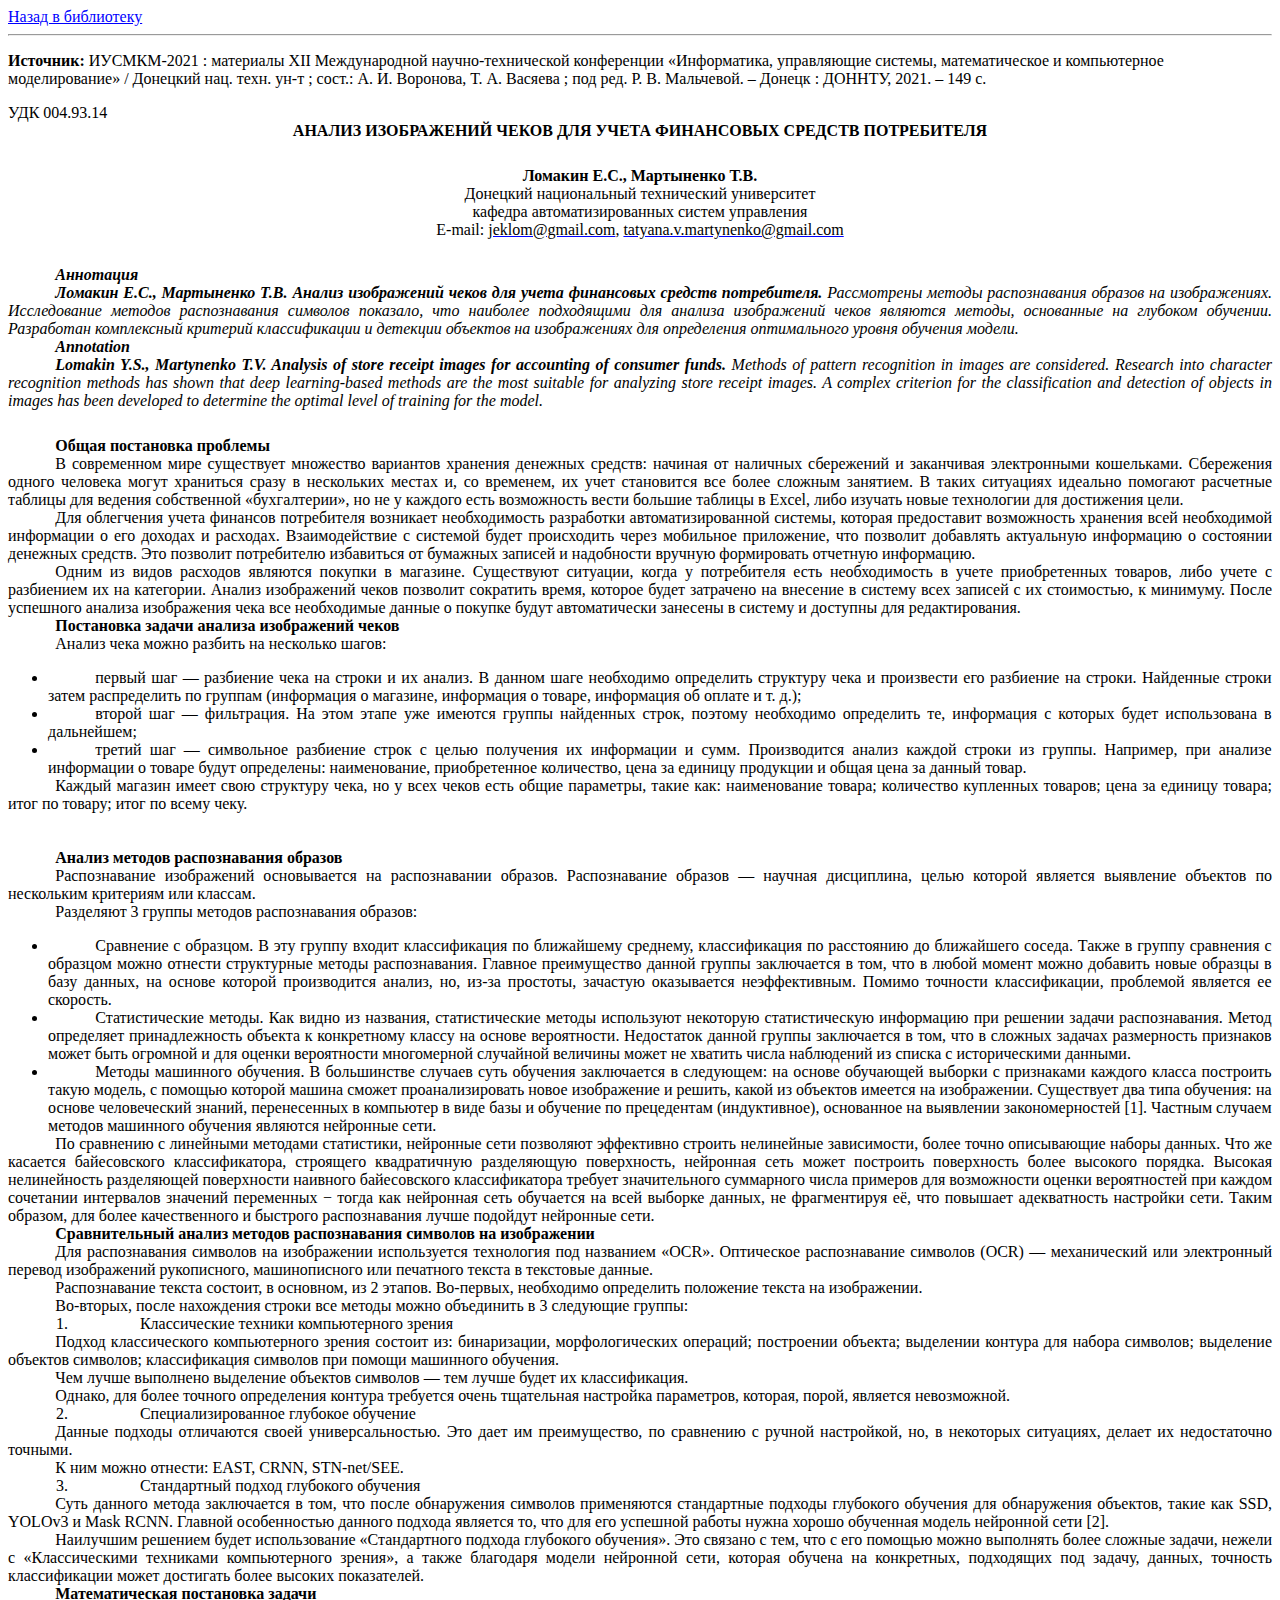
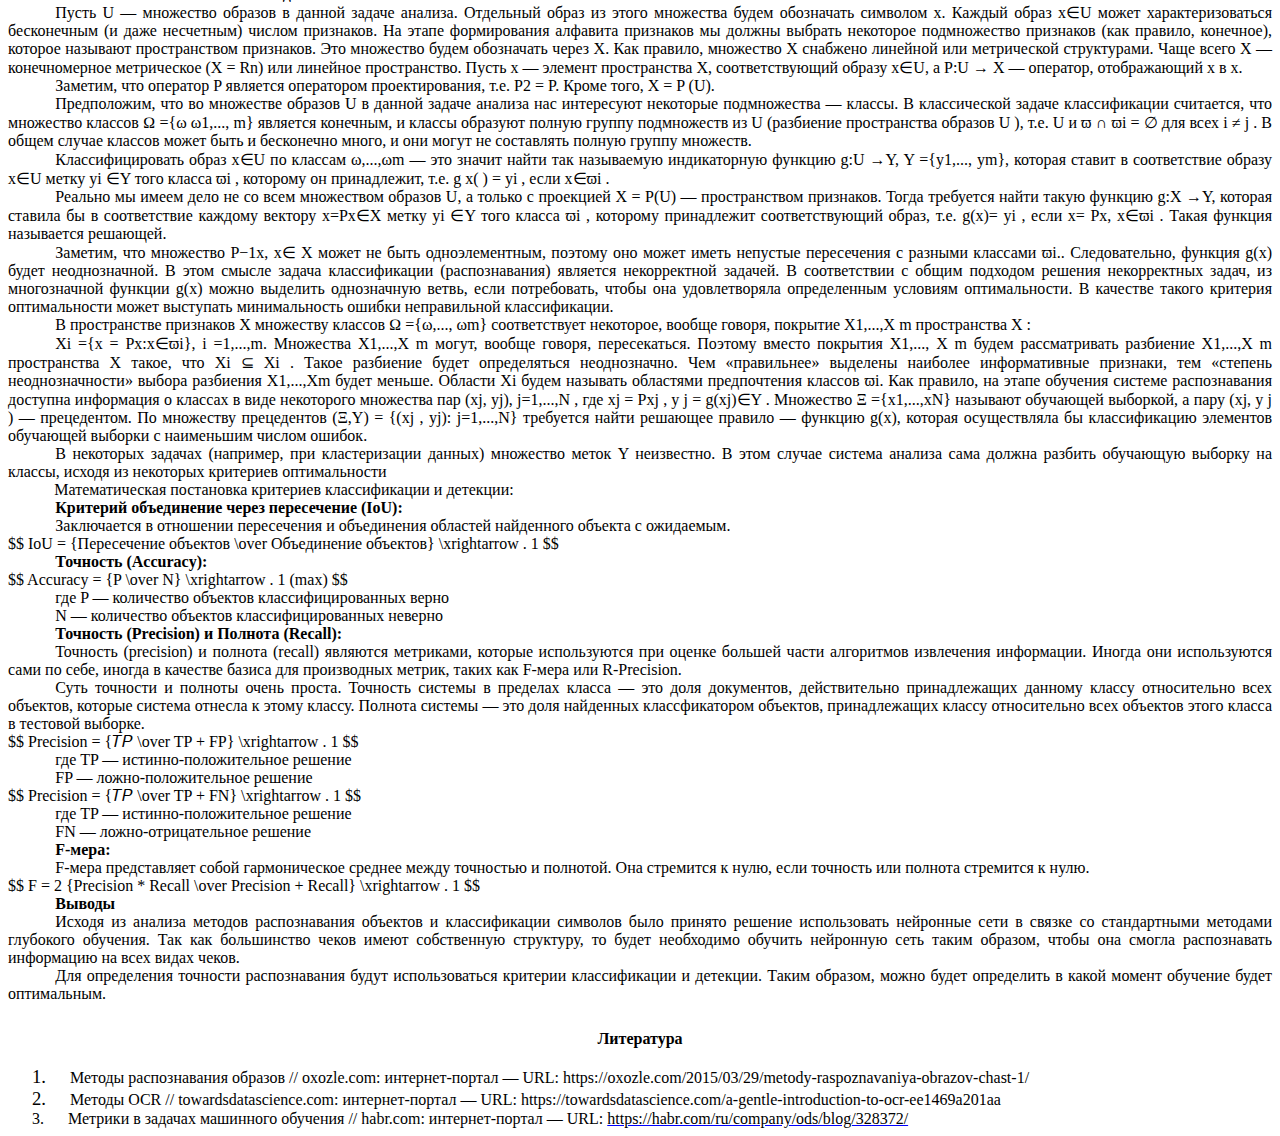
<file: library/article1.htm>
<html>

<head>
    <meta http-equiv=Content-Type content="text/html; charset=utf-8">
    <script src='https://cdn.mathjax.org/mathjax/latest/MathJax.js?config=TeX-AMS-MML_HTMLorMML'
            type="application/javascript"></script>
    <script type="application/javascript">MathJax.Hub.Config(
        {TeX: {extensions: ["AMSmath.js", "AMSsymbols.js"]}},
        {tex2jax: {inlineMath: [['$', '$'], ['\\(', '\\)']]}})</script>
    <style>
        <!--
        /* Font Definitions */
        @font-face {
            font-family: Wingdings;
            panose-1: 5 0 0 0 0 0 0 0 0 0;
        }

        @font-face {
            font-family: "Cambria Math";
            panose-1: 2 4 5 3 5 4 6 3 2 4;
        }

        @font-face {
            font-family: Calibri;
            panose-1: 2 15 5 2 2 2 4 3 2 4;
        }

        @font-face {
            font-family: "Segoe UI Symbol";
            panose-1: 2 11 5 2 4 2 4 2 2 3;
        }

        /* Style Definitions */
        p.MsoNormal, li.MsoNormal, div.MsoNormal {
            margin: 0in;
            font-size: 12.0pt;
            font-family: "Times New Roman", serif;
        }

        h1 {
            mso-style-link: "Heading 1 Char";
            margin-top: 12.0pt;
            margin-right: .35pt;
            margin-bottom: 0in;
            margin-left: .5in;
            text-align: center;
            text-indent: -.25in;
            line-height: 102%;
            page-break-after: avoid;
            font-size: 14.0pt;
            font-family: "Times New Roman", serif;
            text-transform: uppercase;
            font-weight: normal;
        }

        h2 {
            mso-style-link: "Heading 2 Char";
            margin: 0in;
            text-align: justify;
            text-indent: 35.45pt;
            line-height: 150%;
            page-break-after: avoid;
            font-size: 14.0pt;
            font-family: "Times New Roman", serif;
            font-weight: normal;
        }

        p.MsoCaption, li.MsoCaption, div.MsoCaption {
            margin-top: 0in;
            margin-right: 0in;
            margin-bottom: 10.0pt;
            margin-left: 0in;
            font-size: 9.0pt;
            font-family: "Times New Roman", serif;
            color: #44546A;
            font-style: italic;
        }

        a:link, span.MsoHyperlink {
            color: blue;
            text-decoration: underline;
        }

        a:visited, span.MsoHyperlinkFollowed {
            color: #954F72;
            text-decoration: underline;
        }

        p.MsoListParagraph, li.MsoListParagraph, div.MsoListParagraph {
            margin-top: 0in;
            margin-right: .35pt;
            margin-bottom: .15pt;
            margin-left: .5in;
            text-align: justify;
            text-indent: -.5pt;
            line-height: 102%;
            font-size: 14.0pt;
            font-family: "Times New Roman", serif;
            color: black;
        }

        p.MsoListParagraphCxSpFirst, li.MsoListParagraphCxSpFirst, div.MsoListParagraphCxSpFirst {
            margin-top: 0in;
            margin-right: .35pt;
            margin-bottom: 0in;
            margin-left: .5in;
            text-align: justify;
            text-indent: -.5pt;
            line-height: 102%;
            font-size: 14.0pt;
            font-family: "Times New Roman", serif;
            color: black;
        }

        p.MsoListParagraphCxSpMiddle, li.MsoListParagraphCxSpMiddle, div.MsoListParagraphCxSpMiddle {
            margin-top: 0in;
            margin-right: .35pt;
            margin-bottom: 0in;
            margin-left: .5in;
            text-align: justify;
            text-indent: -.5pt;
            line-height: 102%;
            font-size: 14.0pt;
            font-family: "Times New Roman", serif;
            color: black;
        }

        p.MsoListParagraphCxSpLast, li.MsoListParagraphCxSpLast, div.MsoListParagraphCxSpLast {
            margin-top: 0in;
            margin-right: .35pt;
            margin-bottom: .15pt;
            margin-left: .5in;
            text-align: justify;
            text-indent: -.5pt;
            line-height: 102%;
            font-size: 14.0pt;
            font-family: "Times New Roman", serif;
            color: black;
        }

        span.Heading1Char {
            mso-style-name: "Heading 1 Char";
            mso-style-link: "Heading 1";
            font-family: "Times New Roman", serif;
            text-transform: uppercase;
        }

        span.Heading2Char {
            mso-style-name: "Heading 2 Char";
            mso-style-link: "Heading 2";
            font-family: "Times New Roman", serif;
        }

        .MsoChpDefault {
            font-family: "Calibri", sans-serif;
        }

        @page mainArea {
            size: 595.3pt 841.9pt;
            margin: 70.9pt 56.7pt 70.9pt 56.7pt;
        }

        div.mainArea {
            page: mainArea;
        }

        /* List Definitions */
        ol {
            margin-bottom: 0in;
        }

        ul {
            margin-bottom: 0in;
        }

        -->
    </style>

</head>

<body style='word-wrap:break-word'>
<div id="topblock">
    <a href="index.htm">Назад в библиотеку</a>
    <br>
    <hr>
    <p><b>Источник:</b>
        ИУСМКМ-2021 : материалы XII Международной научно-технической конференции «Информатика, управляющие системы, математическое и компьютерное моделирование» / Донецкий нац. техн. ун-т ; сост.: А. И. Воронова, Т. А. Васяева ; под ред. Р. В. Мальчевой. – Донецк : ДОННТУ, 2021. – 149 с.</p>
</div>
<div class=mainArea>

    <p class=MsoNormal><span lang=en-US style='color:black;background:white'>УДК
004.93.14</p>

    <p class=MsoNormal align=center style='text-align:center'><b>АНАЛИЗ
        ИЗОБРАЖЕНИЙ ЧЕКОВ ДЛЯ УЧЕТА ФИНАНСОВЫХ СРЕДСТВ ПОТРЕБИТЕЛЯ</b></p>

    <p class=MsoNormal align=center style='text-align:center'><span lang=en-US
                                                                    style='font-size:18.0pt'>&nbsp;</p>

    <p class=MsoNormal align=center style='text-align:center'><b>Ломакин
        Е.С., Мартыненко Т.В.</b></p>

    <p class=MsoNormal align=center style='text-align:center'><span lang=en-US>Донецкий
национальный технический университет</p>

    <p class=MsoNormal align=center style='text-align:center'><span lang=en-US>кафедра
автоматизированных систем управления</p>

    <p class=MsoNormal align=center style='text-align:center'><span lang=EN-GB
                                                                    style='color:black'>E<span
            style='color:black'>-<span lang=EN-GB
                                       style='color:black'>mail<span style='color:black'>: <span
            lang=en-US><a href="mailto:jeklom@gmail.com"><span lang=EN-US style='color:
black;text-decoration:none'>jeklom@gmail.com</a><span
            style='color:black'>, <span lang=en-US><a
            href="mailto:tatyana.v.martynenko@gmail.com"><span style='color:black;
background:white;text-decoration:none'>tatyana.v.martynenko@gmail.com</a></p>

    <p class=MsoNormal><span style='font-size:18.0pt'>&nbsp;</p>

    <p class=MsoNormal style='text-align:justify;text-indent:35.45pt'><b><i>Аннотация</i></b></p>

    <p class=MsoNormal style='text-align:justify;text-indent:35.45pt'><b><i>Ломакин Е.С., Мартыненко Т.В. </i></b><b><i>Анализ
        изображений чеков для учета финансовых средств потребителя.</i></b> <i>Рассмотрены методы распознавания образов
        на изображениях.
        Исследование методов распознавания символов показало, что наиболее подходящими
        для анализа изображений чеков являются методы, основанные на глубоком обучении.
        Разработан комплексный критерий классификации и детекции объектов на
        изображениях для определения оптимального уровня обучения модели.</i></p>

    <p class=MsoNormal style='text-align:justify;text-indent:35.45pt'><b><i>Annotation</i></b></p>

    <p class=MsoNormal style='text-align:justify;text-indent:35.45pt'><b><i>Lomakin
        Y.S., Martynenko T.V. Analysis of store receipt images for accounting of
        consumer funds.</i></b><i> Methods of pattern recognition in images are
        considered. Research into character recognition methods has shown that deep
        learning-based methods are the most suitable for analyzing store receipt
        images. A complex criterion for the classification and detection of objects in
        images has been developed to determine the optimal level of training for the
        model.</i></p>

    <p class=MsoNormal style='text-align:justify;text-indent:35.45pt'><span
            style='font-size:18.0pt'>&nbsp;</p>

    <p class=MsoNormal style='text-align:justify;text-indent:35.45pt'><b>Общая постановка проблемы</b></p>

    <p class=MsoNormal style='text-align:justify;text-indent:35.45pt'><span
            lang=en-US>В современном мире существует множество вариантов хранения денежных средств:<span lang=en-US> начиная от наличных
сбережений и заканчивая электронными кошельками. Сбережения одного человека
могут храниться сразу в нескольких местах и, со временем, их учет становится
все более сложным занятием. В таких ситуациях идеально помогают расчетные
таблицы для ведения собственной &laquo;бухгалтерии&raquo;, но не у каждого есть возможность
вести большие таблицы в Excel<span lang=en-US>, либо изучать новые
технологии для достижения цели.</p>

    <p class=MsoNormal style='text-align:justify;text-indent:35.45pt'>Для облегчения учета финансов потребителя
        возникает необходимость
        разработки автоматизированной системы, которая предоставит возможность хранения
        всей необходимой информации о его доходах и расходах. Взаимодействие
        с системой будет происходить через мобильное приложение, что позволит добавлять
        актуальную информацию о состоянии денежных средств. Это позволит потребителю
        избавиться от бумажных записей и надобности вручную формировать отчетную
        информацию.</p>

    <p class=MsoNormal style='text-align:justify;text-indent:35.45pt'>Одним из видов расходов являются покупки в
        магазине. Существуют ситуации, когда у потребителя есть необходимость в учете приобретенных
        товаров, либо учете с разбиением их на категории. Анализ изображений чеков
        позволит сократить время, которое будет затрачено на внесение в систему всех
        записей с их стоимостью, к минимуму. После успешного
        анализа изображения чека все необходимые данные о покупке будут автоматически
        занесены в систему и доступны для редактирования.</p>

    <p class=MsoNormal style='text-align:justify;text-indent:35.45pt'><b>Постановка задачи анализа изображений чеков</b>
    </p>

    <p class=MsoNormal style='text-align:justify;text-indent:35.45pt'>Анализ чека можно разбить на несколько шагов:</p>

    <ul>
        <li><p class=MsoListParagraphCxSpFirst style='margin-left:0in;text-indent:35.45pt;
line-height:normal'><span lang=RU style='font-size:12.0pt;font-family:Symbol'><span
                style='font:12.0pt "Times New Roman"'>
первый шаг &#8212; разбиение
чека на строки и их анализ. В данном шаге необходимо определить структуру чека
и произвести его разбиение на строки. Найденные строки затем распределить по
группам (информация о магазине, информация о товаре, информация об оплате и т.
д.);</p>
        </li>
        <li>
            <p class=MsoListParagraphCxSpMiddle style='margin-left:0in;text-indent:35.45pt;
line-height:normal'><span lang=RU style='font-size:12.0pt;font-family:Symbol'><span
                    style='font:12.0pt "Times New Roman"'>
второй шаг &#8212; фильтрация.
На этом этапе уже имеются группы найденных строк, поэтому необходимо определить
те, информация с которых будет использована в дальнейшем;</p>
        </li>
        <li>
            <p class=MsoListParagraphCxSpLast style='margin-left:0in;text-indent:35.45pt;
line-height:normal'><span lang=RU style='font-size:12.0pt;font-family:Symbol'><span
                    style='font:12.0pt "Times New Roman"'>
третий шаг &#8212; символьное
разбиение строк с целью получения их информации и сумм. Производится анализ
каждой строки из группы. Например, при анализе информации о товаре будут
определены: наименование, приобретенное количество, цена за единицу продукции и
общая цена за данный товар.</p>
        </li>
    </ul>
    <p class=MsoNormal style='text-align:justify;text-indent:35.45pt'>Каждый магазин имеет свою структуру чека, но у
        всех чеков есть общие параметры,
        такие как: наименование товара; количество купленных товаров; цена за единицу
        товара; итог по товару; итог по всему чеку.</p>

    <p class=MsoNormal style='text-align:justify;text-indent:35.45pt'>&nbsp;</p>

    <p class=MsoNormal>&nbsp;</p>

    <p class=MsoNormal style='text-align:justify;text-indent:35.45pt'><b>Анализ методов распознавания образов</b></p>

    <p class=MsoNormal style='text-align:justify;text-indent:35.45pt'>Распознавание изображений основывается на
        распознавании образов.
        Распознавание образов &#8212; научная дисциплина, целью которой является выявление объектов
        по нескольким критериям или классам.</p>

    <p class=MsoNormal style='text-align:justify;text-indent:35.45pt'>Разделяют 3 группы методов распознавания
        образов:</p>

    <ul>
        <li><p class=MsoListParagraphCxSpFirst style='margin-top:0in;margin-right:.35pt;
margin-bottom:0in;margin-left:0in;text-indent:35.45pt;line-height:normal'><span lang=RU style='font-size:12.0pt;font-family:Symbol'><span
                style='font:12.0pt "Times New Roman"'>
            Сравнение с образцом. В
            эту группу входит классификация по ближайшему среднему, классификация по
            расстоянию до ближайшего соседа. Также в группу сравнения с образцом можно
            отнести структурные методы распознавания. Главное преимущество данной группы
            заключается в том, что в любой момент можно добавить новые образцы в базу
            данных, на основе которой производится анализ, но, из-за простоты, зачастую
            оказывается неэффективным. Помимо точности классификации, проблемой является ее
            скорость.</p></li>

        <li><p class=MsoListParagraphCxSpMiddle style='margin-left:0in;text-indent:35.45pt;
line-height:normal'><span lang=RU style='font-size:12.0pt;font-family:Symbol'><span
                style='font:12.0pt "Times New Roman"'>
            Статистические методы. Как
            видно из названия, статистические методы используют некоторую статистическую
            информацию при решении задачи распознавания. Метод определяет принадлежность объекта
            к конкретному классу на основе вероятности. Недостаток данной группы
            заключается в том, что в сложных задачах размерность признаков может быть
            огромной и для оценки вероятности многомерной случайной величины может не
            хватить числа наблюдений из списка с историческими данными.</p></li>

        <li><p class=MsoListParagraphCxSpLast style='margin-left:0in;text-indent:35.45pt;
line-height:normal'><span lang=RU style='font-size:12.0pt;font-family:Symbol'><span
                style='font:12.0pt "Times New Roman"'>
            Методы машинного обучения.
            В большинстве случаев суть обучения заключается в следующем: на основе
            обучающей выборки с признаками каждого класса построить такую модель, с помощью
            которой машина сможет проанализировать новое изображение и решить, какой из
            объектов имеется на изображении. Существует два типа обучения: на основе
            человеческий знаний, перенесенных в компьютер в виде базы и обучение по
            прецедентам (индуктивное), основанное на выявлении закономерностей [1]. Частным
            случаем методов машинного обучения являются нейронные сети.</p>
        </li>
    </ul>
    <p class=MsoNormal style='text-align:justify;text-indent:35.45pt'>По сравнению с линейными методами статистики,
        нейронные сети позволяют
        эффективно строить нелинейные зависимости, более точно описывающие наборы
        данных. Что же касается байесовского классификатора, строящего квадратичную
        разделяющую поверхность, нейронная сеть может построить поверхность более
        высокого порядка. Высокая нелинейность разделяющей поверхности наивного
        байесовского классификатора требует значительного суммарного числа примеров для
        возможности оценки вероятностей при каждом сочетании интервалов значений
        переменных − тогда как нейронная сеть обучается на всей выборке данных, не
        фрагментируя её, что повышает адекватность настройки сети. Таким образом, для
        более качественного и быстрого распознавания лучше подойдут нейронные сети.</p>

    <p class=MsoNormal style='text-align:justify;text-indent:35.45pt'><a
            name="_Toc58964978"><b>Сравнительный анализ методов распознавания
        символов на изображении</b></a></p>

    <p class=MsoNormal style='text-align:justify;text-indent:35.45pt'>Для распознавания символов на изображении
        используется технология под
        названием &laquo;OCR&raquo;. Оптическое распознавание символов (OCR) &#8212;
        механический или электронный перевод изображений рукописного, машинописного или
        печатного текста в текстовые данные.</p>

    <p class=MsoNormal style='text-align:justify;text-indent:35.45pt'>Распознавание текста состоит, в основном, из 2
        этапов. Во-первых,
        необходимо определить положение текста на изображении.</p>

    <p class=MsoNormal style='text-align:justify;text-indent:35.45pt'>Во-вторых, после нахождения строки все методы
        можно объединить в 3
        следующие группы:</p>

    <p class=MsoListParagraph style='margin-top:0in;margin-right:.35pt;margin-bottom:
0in;margin-left:.5pt;text-indent:35.45pt;line-height:normal'><span lang=RU
                                                                   style='font-size:12.0pt'>1.<span
            style='font:12.0pt "Times New Roman"'>&nbsp;&nbsp;&nbsp;&nbsp;&nbsp;&nbsp;&nbsp;&nbsp;&nbsp;&nbsp;&nbsp;&nbsp;&nbsp;&nbsp;&nbsp;&nbsp;&nbsp;
Классические техники
компьютерного зрения</p>

    <p class=MsoNormal style='text-align:justify;text-indent:35.45pt'>Подход классического компьютерного зрения состоит
        из: бинаризации, морфологических
        операций; построении объекта; выделении контура для набора символов; выделение
        объектов символов; классификация символов при помощи машинного обучения.</p>

    <p class=MsoNormal style='text-align:justify;text-indent:35.45pt'>Чем лучше выполнено выделение объектов символов &#8212;
        тем лучше будет их
        классификация.</p>

    <p class=MsoNormal style='text-align:justify;text-indent:35.45pt'>Однако, для более точного определения контура
        требуется очень
        тщательная настройка параметров, которая, порой, является невозможной.</p>

    <p class=MsoListParagraph style='margin-top:0in;margin-right:.35pt;margin-bottom:
0in;margin-left:.5pt;text-indent:35.45pt;line-height:normal'><span lang=RU
                                                                   style='font-size:12.0pt'>2.<span
            style='font:12.0pt "Times New Roman"'>&nbsp;&nbsp;&nbsp;&nbsp;&nbsp;&nbsp;&nbsp;&nbsp;&nbsp;&nbsp;&nbsp;&nbsp;&nbsp;&nbsp;&nbsp;&nbsp;&nbsp;
Специализированное
глубокое обучение</p>

    <p class=MsoNormal style='text-align:justify;text-indent:35.45pt'>Данные подходы отличаются своей универсальностью.
        Это дает им
        преимущество, по сравнению с ручной настройкой, но, в некоторых ситуациях,
        делает их недостаточно точными.</p>

    <p class=MsoNormal style='text-align:justify;text-indent:35.45pt'>К ним можно отнести: EAST, CRNN, STN-net/SEE.</p>

    <p class=MsoListParagraph style='margin-top:0in;margin-right:.35pt;margin-bottom:
0in;margin-left:.5pt;text-indent:35.45pt;line-height:normal'><span lang=RU
                                                                   style='font-size:12.0pt'>3.<span
            style='font:12.0pt "Times New Roman"'>&nbsp;&nbsp;&nbsp;&nbsp;&nbsp;&nbsp;&nbsp;&nbsp;&nbsp;&nbsp;&nbsp;&nbsp;&nbsp;&nbsp;&nbsp;&nbsp;&nbsp;
Стандартный подход
глубокого обучения</p>

    <p class=MsoNormal style='text-align:justify;text-indent:35.45pt'>Суть данного метода заключается в том, что после
        обнаружения символов
        применяются стандартные подходы глубокого обучения для обнаружения объектов,
        такие как SSD, YOLOv3 и Mask RCNN. Главной особенностью
        данного подхода является то, что для его успешной работы нужна хорошо обученная
        модель нейронной сети [2].</p>

    <p class=MsoNormal style='text-align:justify;text-indent:35.45pt'>Наилучшим решением будет использование
        &laquo;Стандартного подхода глубокого
        обучения&raquo;. Это связано с тем, что с его помощью можно выполнять более сложные
        задачи, нежели с &laquo;Классическими техниками компьютерного зрения&raquo;, а также
        благодаря модели нейронной сети, которая обучена на конкретных, подходящих под
        задачу, данных, точность классификации может достигать более высоких
        показателей.</p>

    <p class=MsoNormal style='margin-right:2.6pt;text-align:justify;text-indent:
35.45pt'><a name="_Toc58964981"><b>Математическая постановка
        задачи</b></a></p>

    <p class=MsoNormal style='text-align:justify;text-indent:35.45pt'>
        Пусть U &#8212; множество образов в данной задаче анализа. Отдельный образ из этого множества будем обозначать
        символом x. Каждый образ x∈U может характеризоваться бесконечным (и даже несчетным) числом признаков. На этапе
        формирования алфавита признаков мы должны выбрать некоторое подмножество признаков (как правило, конечное),
        которое называют пространством признаков. Это множество будем обозначать через X. Как правило, множество X
        снабжено линейной или метрической структурами. Чаще всего X &#8212; конечномерное метрическое (X = Rn) или линейное
        пространство. Пусть x &#8212; элемент пространства X, соответствующий образу x∈U, а P:U → X &#8212; оператор, отображающий x
        в x.
    </p>
    <p class=MsoNormal style='text-align:justify;text-indent:35.45pt'>
        Заметим, что оператор P является оператором проектирования, т.е. P2 = P. Кроме того, X = P (U).
    </p>
    <p class=MsoNormal style='text-align:justify;text-indent:35.45pt'>
        Предположим, что во множестве образов U в данной задаче анализа нас интересуют некоторые подмножества &#8212; классы.
        В классической задаче классификации считается, что множество классов Ω ={ω ω1,..., m} является конечным, и
        классы образуют полную группу подмножеств из U (разбиение пространства образов U ), т.е. U и ϖ ∩ ϖi = ∅ для всех
        i ≠ j . В общем случае классов может быть и бесконечно много, и они могут не составлять полную группу множеств.
    </p>
    <p class=MsoNormal style='text-align:justify;text-indent:35.45pt'>
        Классифицировать образ x∈U по классам ω,...,ωm &#8212; это значит найти так называемую индикаторную функцию g:U →Y, Y
        ={y1,..., ym}, которая ставит в соответствие образу x∈U метку yi ∈Y того класса ϖi , которому он принадлежит,
        т.е. g x( ) = yi , если x∈ϖi .
    </p>
    <p class=MsoNormal style='text-align:justify;text-indent:35.45pt'>
        Реально мы имеем дело не со всем множеством образов U, а только с проекцией X = P(U) &#8212; пространством признаков.
        Тогда требуется найти такую функцию g:X →Y, которая ставила бы в соответствие каждому вектору x=Px∈X метку yi ∈Y
        того класса ϖi , которому принадлежит соответствующий образ, т.е. g(x)= yi , если x= Px, x∈ϖi . Такая функция
        называется решающей.
    </p>
    <p class=MsoNormal style='text-align:justify;text-indent:35.45pt'>
        Заметим, что множество P−1x, x∈ X может не быть одноэлементным, поэтому оно может иметь непустые пересечения с
        разными классами ϖi.. Следовательно, функция g(x) будет неоднозначной. В этом смысле задача классификации
        (распознавания) является некорректной задачей. В соответствии с общим подходом решения некорректных задач, из
        многозначной функции g(x) можно выделить однозначную ветвь, если потребовать, чтобы она удовлетворяла
        определенным условиям оптимальности. В качестве такого критерия оптимальности может выступать минимальность
        ошибки неправильной классификации.
    </p>
    <p class=MsoNormal style='text-align:justify;text-indent:35.45pt'>
        В пространстве признаков X множеству классов Ω ={ω,..., ωm} соответствует некоторое, вообще говоря, покрытие
        X1,...,X m пространства X :
    </p>
    <p class=MsoNormal style='text-align:justify;text-indent:35.45pt'>
        Xi ={x = Px:x∈ϖi}, i =1,...,m. Множества X1,...,X m могут, вообще говоря, пересекаться. Поэтому вместо покрытия
        X1,..., X m будем рассматривать разбиение X1,...,X m пространства X такое, что Xi ⊆ Xi . Такое разбиение будет
        определяться неоднозначно. Чем &laquo;правильнее&raquo; выделены наиболее информативные признаки, тем &laquo;степень
        неоднозначности&raquo; выбора разбиения X1,...,Xm будет меньше. Области Xi будем называть областями предпочтения
        классов ϖi. Как правило, на этапе обучения системе распознавания доступна информация о классах в виде некоторого
        множества пар (xj, yj), j=1,...,N , где xj = Pxj , y j = g(xj)∈Y . Множество Ξ ={x1,...,xN} называют обучающей
        выборкой, а пару (xj, y j ) &#8212; прецедентом. По множеству прецедентов (Ξ,Y) = {(xj , yj): j=1,...,N} требуется
        найти решающее правило &#8212; функцию g(x), которая осуществляла бы классификацию элементов обучающей выборки с
        наименьшим числом ошибок.
    </p>
    <p class=MsoNormal style='text-align:justify;text-indent:35.45pt'>
        В некоторых задачах (например, при кластеризации данных) множество меток Y неизвестно. В этом случае система
        анализа сама должна разбить обучающую выборку на классы, исходя из некоторых критериев оптимальности
    </p>

    <p class=MsoNormal style='text-align:justify;text-indent:34.75pt'>Математическая постановка критериев классификации
        и детекции:</p>

    <p class=MsoNormal style='text-align:justify;text-indent:35.45pt'>
        <b>Критерий объединение через пересечение (IoU):</b>
    </p>
    <p class=MsoNormal style='text-align:justify;text-indent:35.45pt'>
        Заключается в отношении пересечения и объединения областей найденного объекта с ожидаемым.
    </p>
    $$ IoU = {Пересечение объектов \over Объединение объектов} \xrightarrow . 1 $$

    <p class=MsoNormal style='text-align:justify;text-indent:35.45pt'>
        <b> Точность (Accuracy):</b>
    </p>
    $$ Accuracy = {P \over N} \xrightarrow . 1 (max) $$
    <p class=MsoNormal style='text-align:justify;text-indent:35.45pt'>
        где P &#8212; количество объектов классифицированных верно
    </p>
    <p class=MsoNormal style='text-align:justify;text-indent:35.45pt'>
        N &#8212; количество объектов классифицированных неверно
    </p>
    <p class=MsoNormal style='text-align:justify;text-indent:35.45pt'>
     <b>   Точность (Precision) и Полнота (Recall):</b>
    </p>
    <p class=MsoNormal style='text-align:justify;text-indent:35.45pt'>
        Точность (precision) и полнота (recall) являются метриками, которые используются при оценке большей части
        алгоритмов извлечения информации. Иногда они используются сами по себе, иногда в качестве базиса для производных
        метрик, таких как F-мера или R-Precision.
    </p>
    <p class=MsoNormal style='text-align:justify;text-indent:35.45pt'>
        Суть точности и полноты очень проста. Точность системы в пределах класса &#8212; это доля документов, действительно
        принадлежащих данному классу относительно всех объектов, которые система отнесла к этому классу. Полнота системы
        &#8212; это доля найденных классфикатором объектов, принадлежащих классу относительно всех объектов этого класса в
        тестовой выборке.
    </p>

    $$ Precision = {𝑇𝑃 \over TP + FP} \xrightarrow . 1 $$
    <p class=MsoNormal style='text-align:justify;text-indent:35.45pt'>
        где TP &#8212; истинно-положительное решение
    </p>
    <p class=MsoNormal style='text-align:justify;text-indent:35.45pt'>
        FP &#8212; ложно-положительное решение
    </p>
    $$ Precision = {𝑇𝑃 \over TP + FN} \xrightarrow . 1 $$
    <p class=MsoNormal style='text-align:justify;text-indent:35.45pt'>
        где TP &#8212; истинно-положительное решение
    </p>
    <p class=MsoNormal style='text-align:justify;text-indent:35.45pt'>
        FN &#8212; ложно-отрицательное решение
    </p>

    <p class=MsoNormal style='text-align:justify;text-indent:35.45pt'>
       <b> F-мера:</b>
    </p>
    <p class=MsoNormal style='text-align:justify;text-indent:35.45pt'>
        F-мера представляет собой гармоническое среднее между точностью и полнотой. Она стремится к нулю, если точность
        или полнота стремится к нулю.
    </p>
    $$ F = 2 {Precision * Recall \over Precision + Recall} \xrightarrow . 1 $$


    <p class=MsoNormal style='text-indent:35.45pt'><b>Выводы</b></p>

    <p class=MsoNormal style='text-align:justify;text-indent:35.45pt'>Исходя из анализа методов распознавания объектов и
        классификации
        символов было принято решение использовать нейронные сети в связке со
        стандартными методами глубокого обучения. Так как большинство чеков имеют
        собственную структуру, то будет необходимо обучить нейронную сеть таким образом,
        чтобы она смогла распознавать информацию на всех видах чеков.</p>

    <p class=MsoNormal style='text-align:justify;text-indent:35.45pt'>Для определения точности распознавания будут
        использоваться критерии
        классификации и детекции. Таким образом, можно будет определить в какой момент
        обучение будет оптимальным.</p>

    <p class=MsoNormal><span lang=RU style='font-size:18.0pt'>&nbsp;</p>

    <p class=MsoNormal align=center style='text-align:center'><b>Литература</b></p>

    <p class=MsoNormal align=center style='text-align:center'><b>&nbsp;</b></p>

    <p class=MsoListParagraphCxSpFirst style='margin-bottom:0in;text-indent:-.25in;
line-height:normal'>1.<span
            style='font:12.0pt "Times New Roman"'>&nbsp;&nbsp;&nbsp;&nbsp;&nbsp; <span
            lang=RU style='font-size:12.0pt'>Методы распознавания образов // oxozle.com:
интернет-портал &#8212; <span style='font-size:12.0pt'>URL<span
                lang=RU style='font-size:12.0pt'>:
https://oxozle.com/2015/03/29/metody-raspoznavaniya-obrazov-chast-1/</p>

    <p class=MsoListParagraphCxSpMiddle style='margin-bottom:0in;text-indent:-.25in;
line-height:normal'>2.<span
            style='font:12.0pt "Times New Roman"'>&nbsp;&nbsp;&nbsp;&nbsp;&nbsp; <span
            lang=RU style='font-size:12.0pt'>Методы <span style='font-size:12.0pt'>OCR<span
            lang=RU style='font-size:12.0pt'> // towardsdatascience.com: интернет-портал &#8212; <span
            style='font-size:12.0pt'>URL:
https://towardsdatascience.com/a-gentle-introduction-to-ocr-ee1469a201aa</p>

    <p class=MsoListParagraphCxSpLast style='text-indent:-.25in;line-height:normal'><span
            lang=RU style='font-size:12.0pt'>3.<span style='font:12.0pt "Times New Roman"'>&nbsp;&nbsp;&nbsp;&nbsp;&nbsp;
Метрики в задачах
машинного обучения // <span style='font-size:12.0pt'>habr<span
                lang=RU style='font-size:12.0pt'>.<span style='font-size:12.0pt'>com<span
                lang=RU style='font-size:12.0pt'>: интернет-портал &#8212; <span
                style='font-size:12.0pt'>URL: <span
                lang=en-US><a href="https://habr.com/ru/company/ods/blog/328372/"><span
                lang=RU style='font-size:12.0pt;color:black;text-decoration:none'>https://habr.com/ru/company/ods/blog/328372/</a>
    </p>

</div>

</body>

</html>
</file>
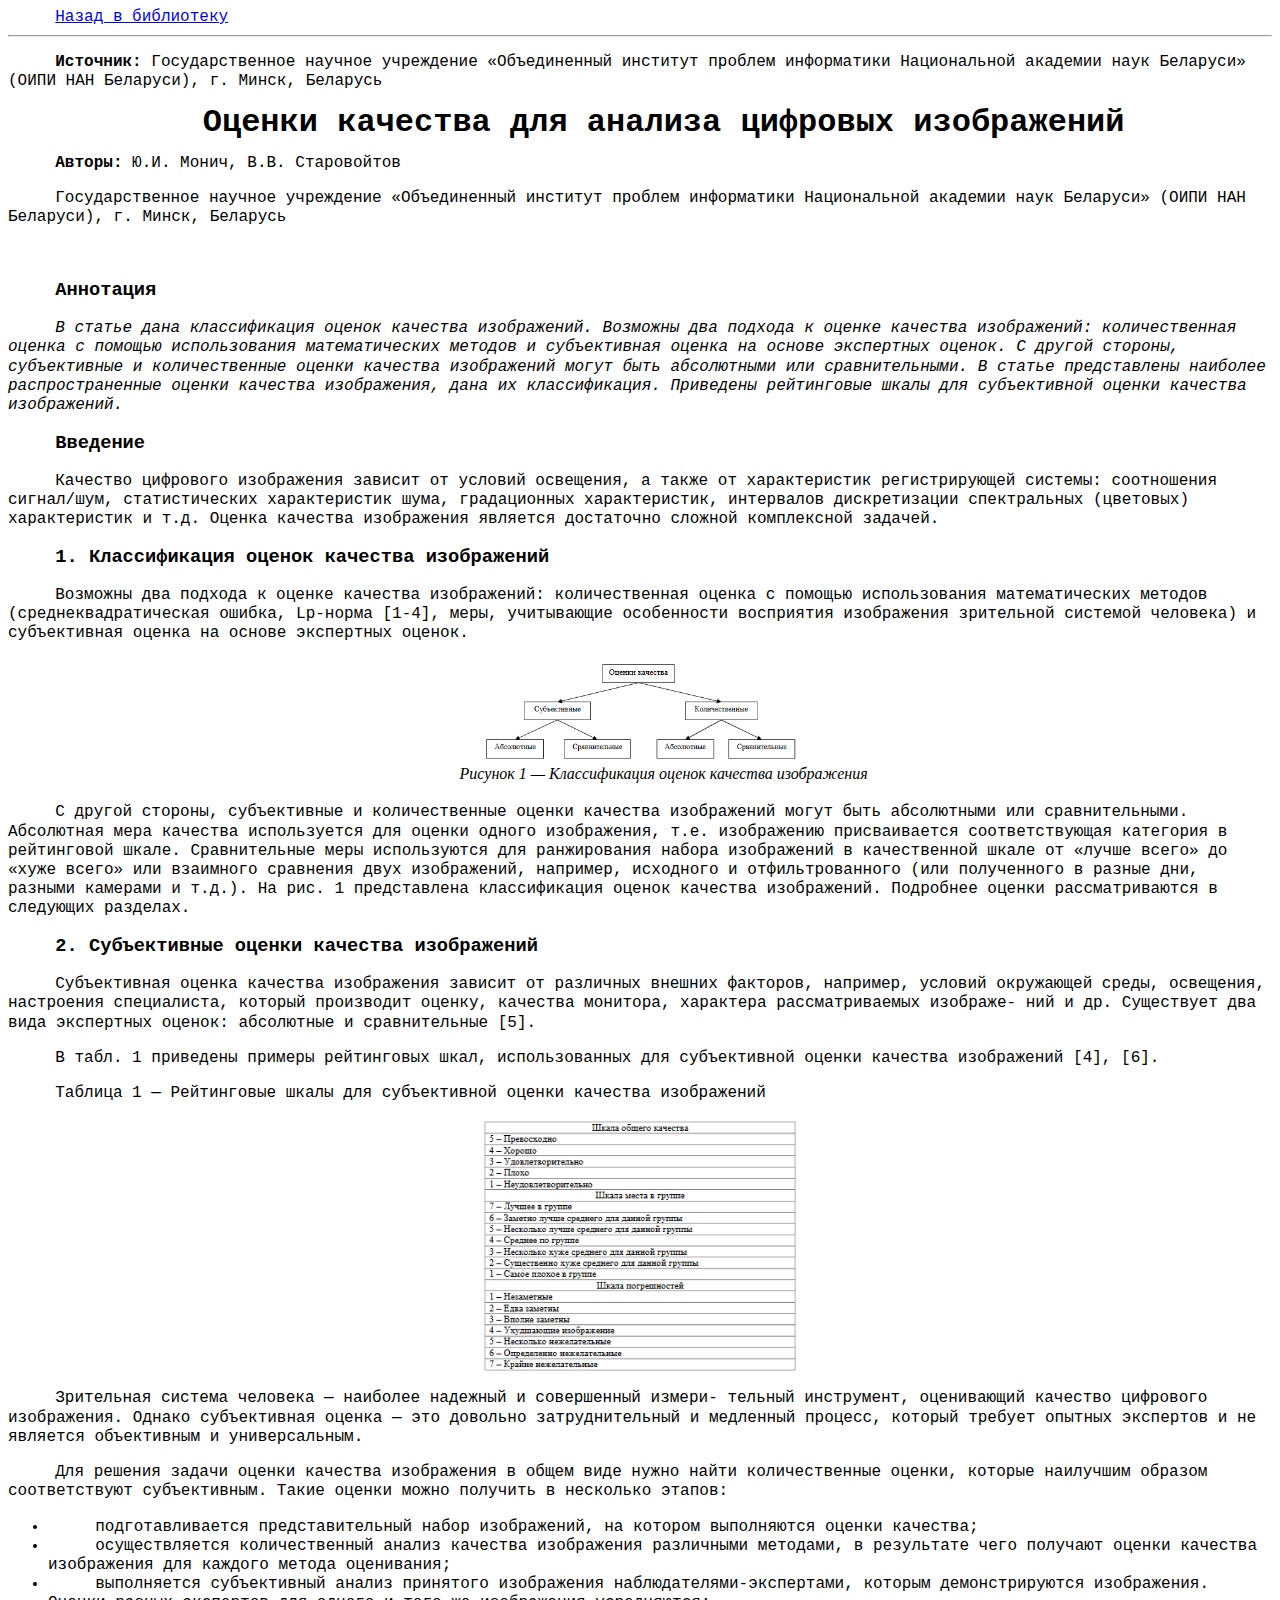
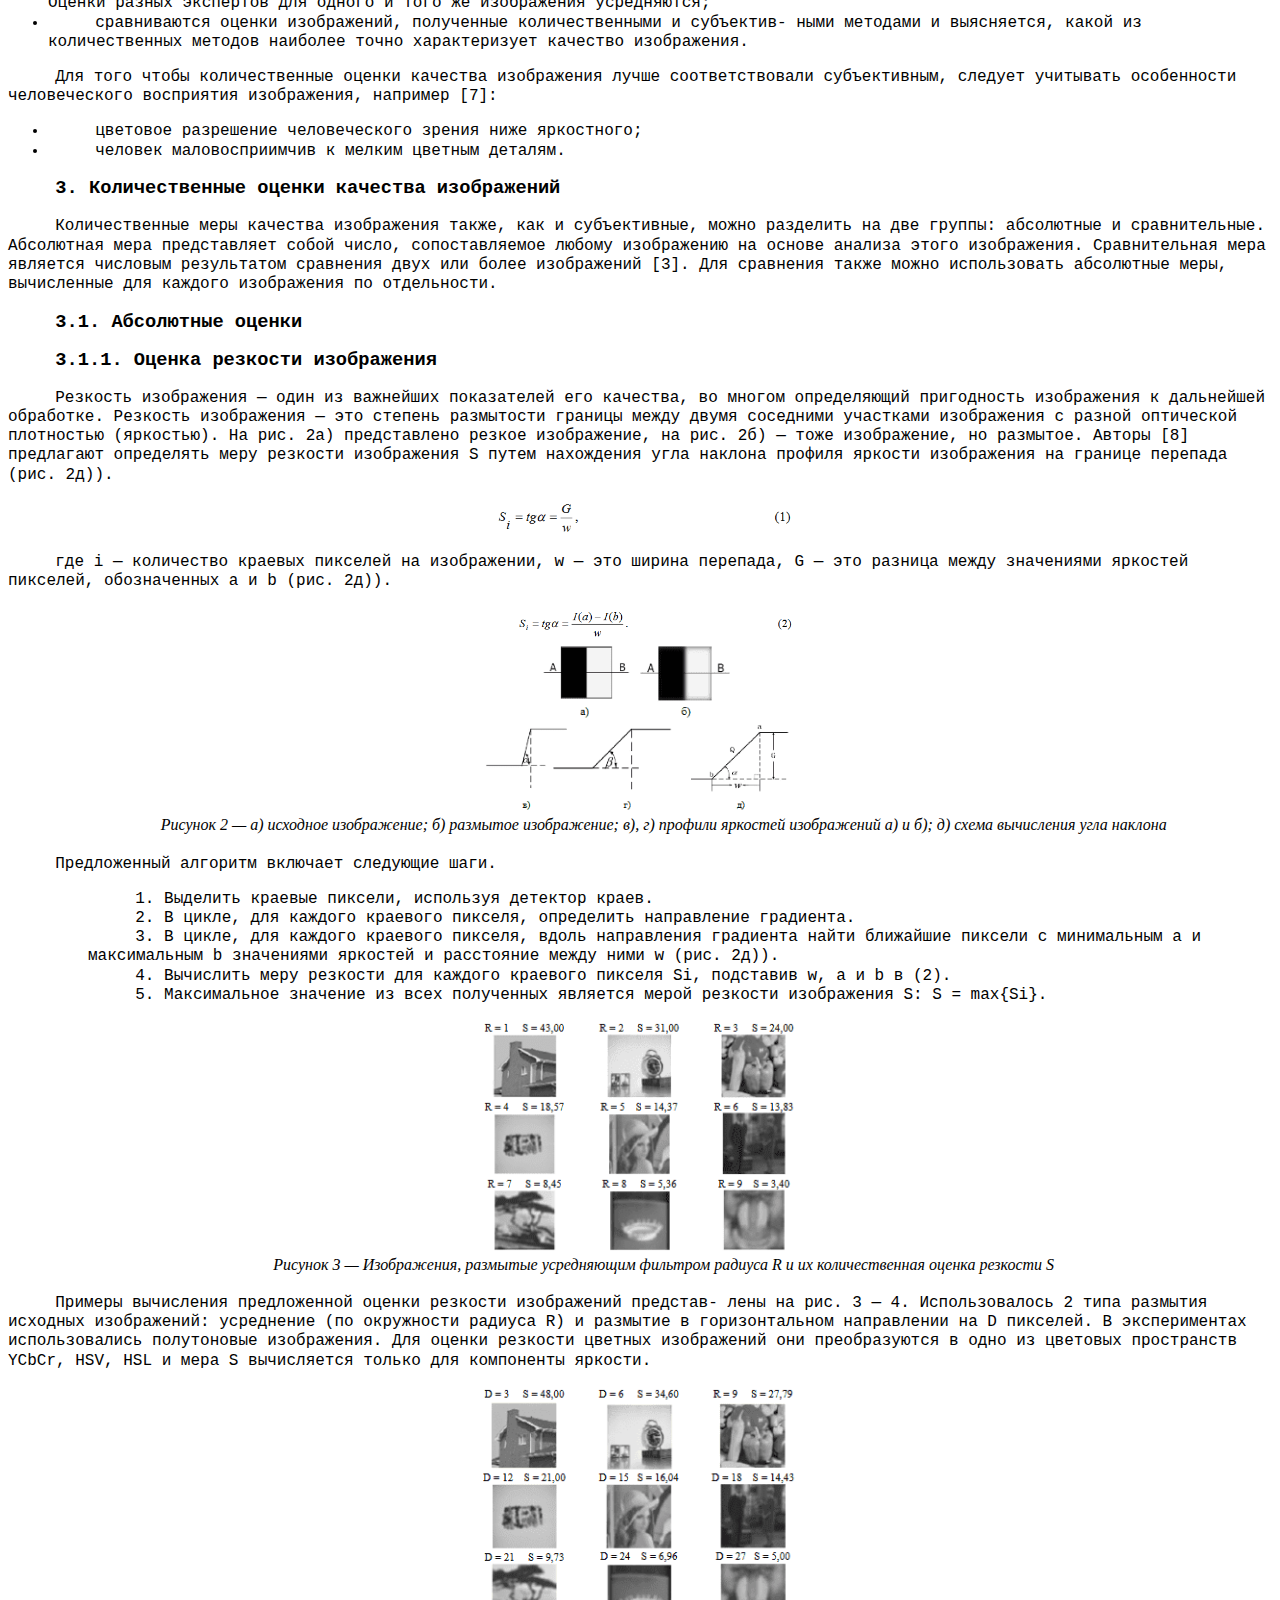
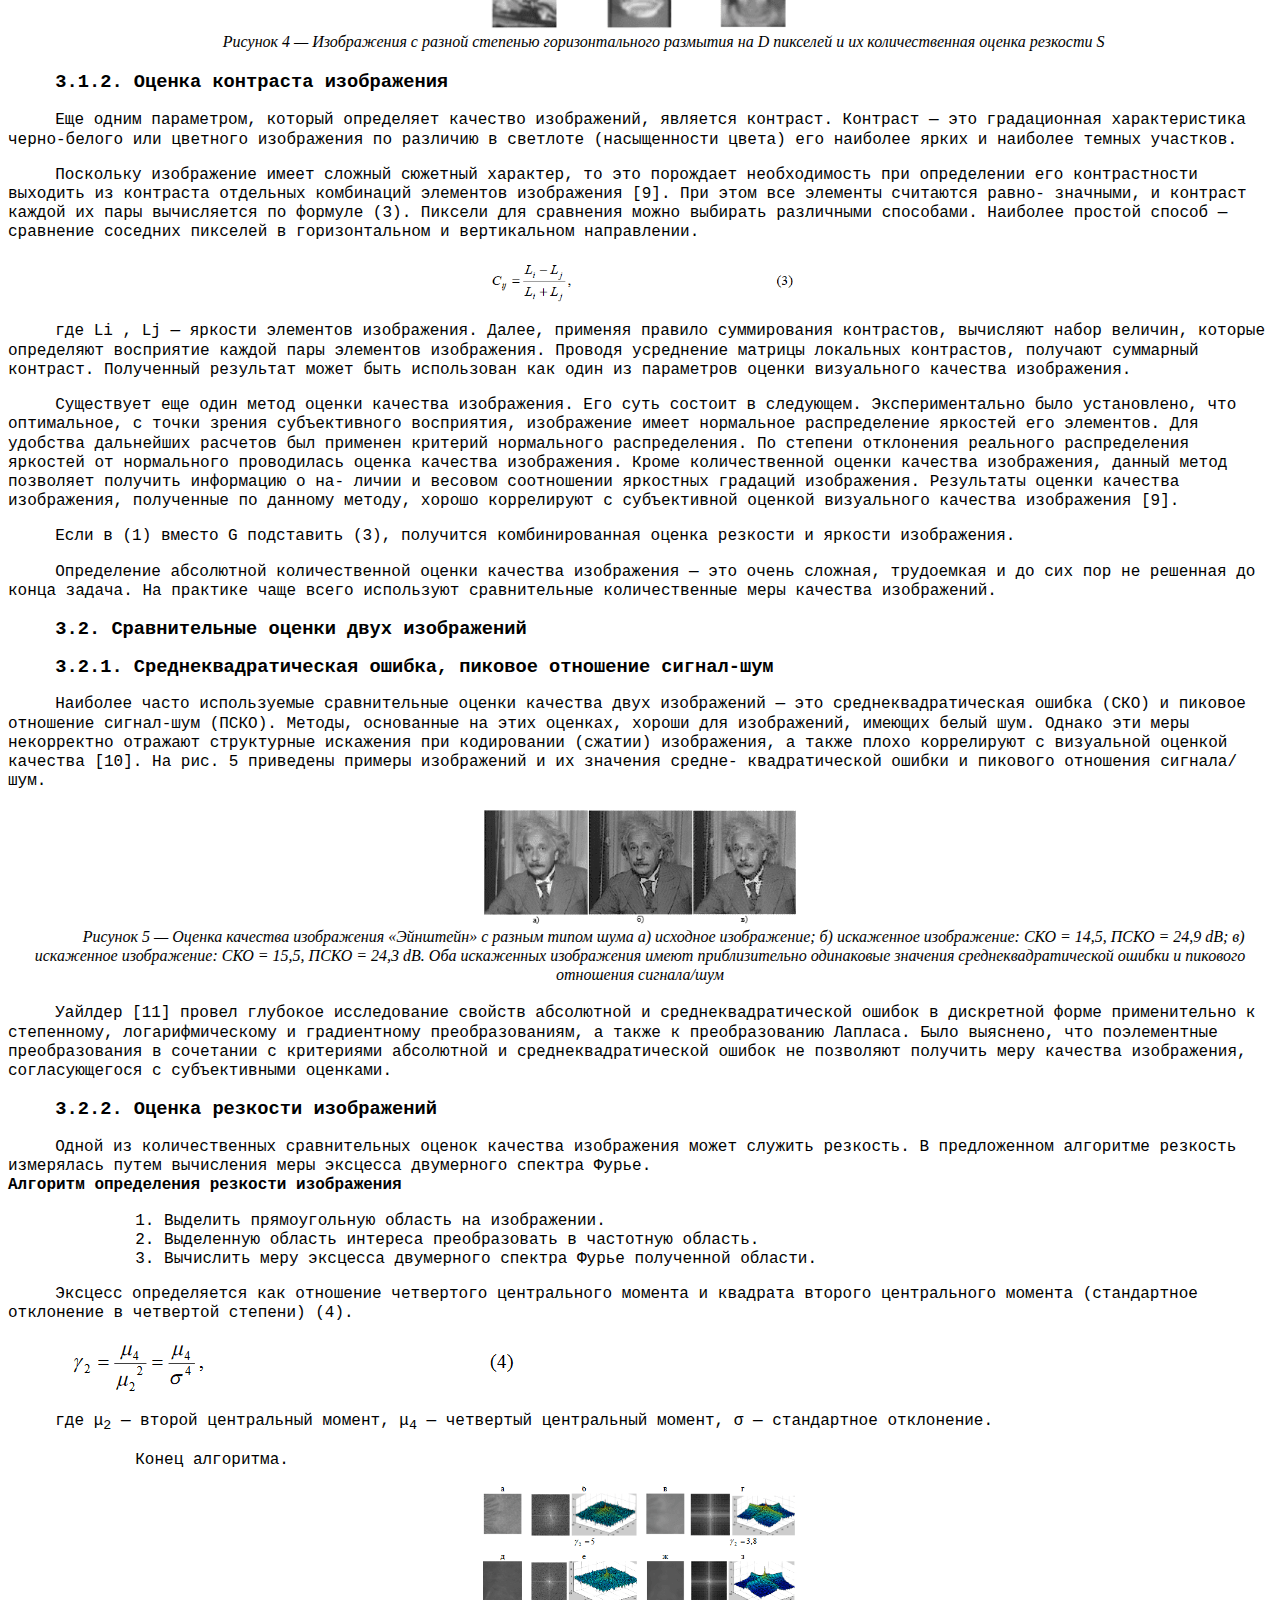
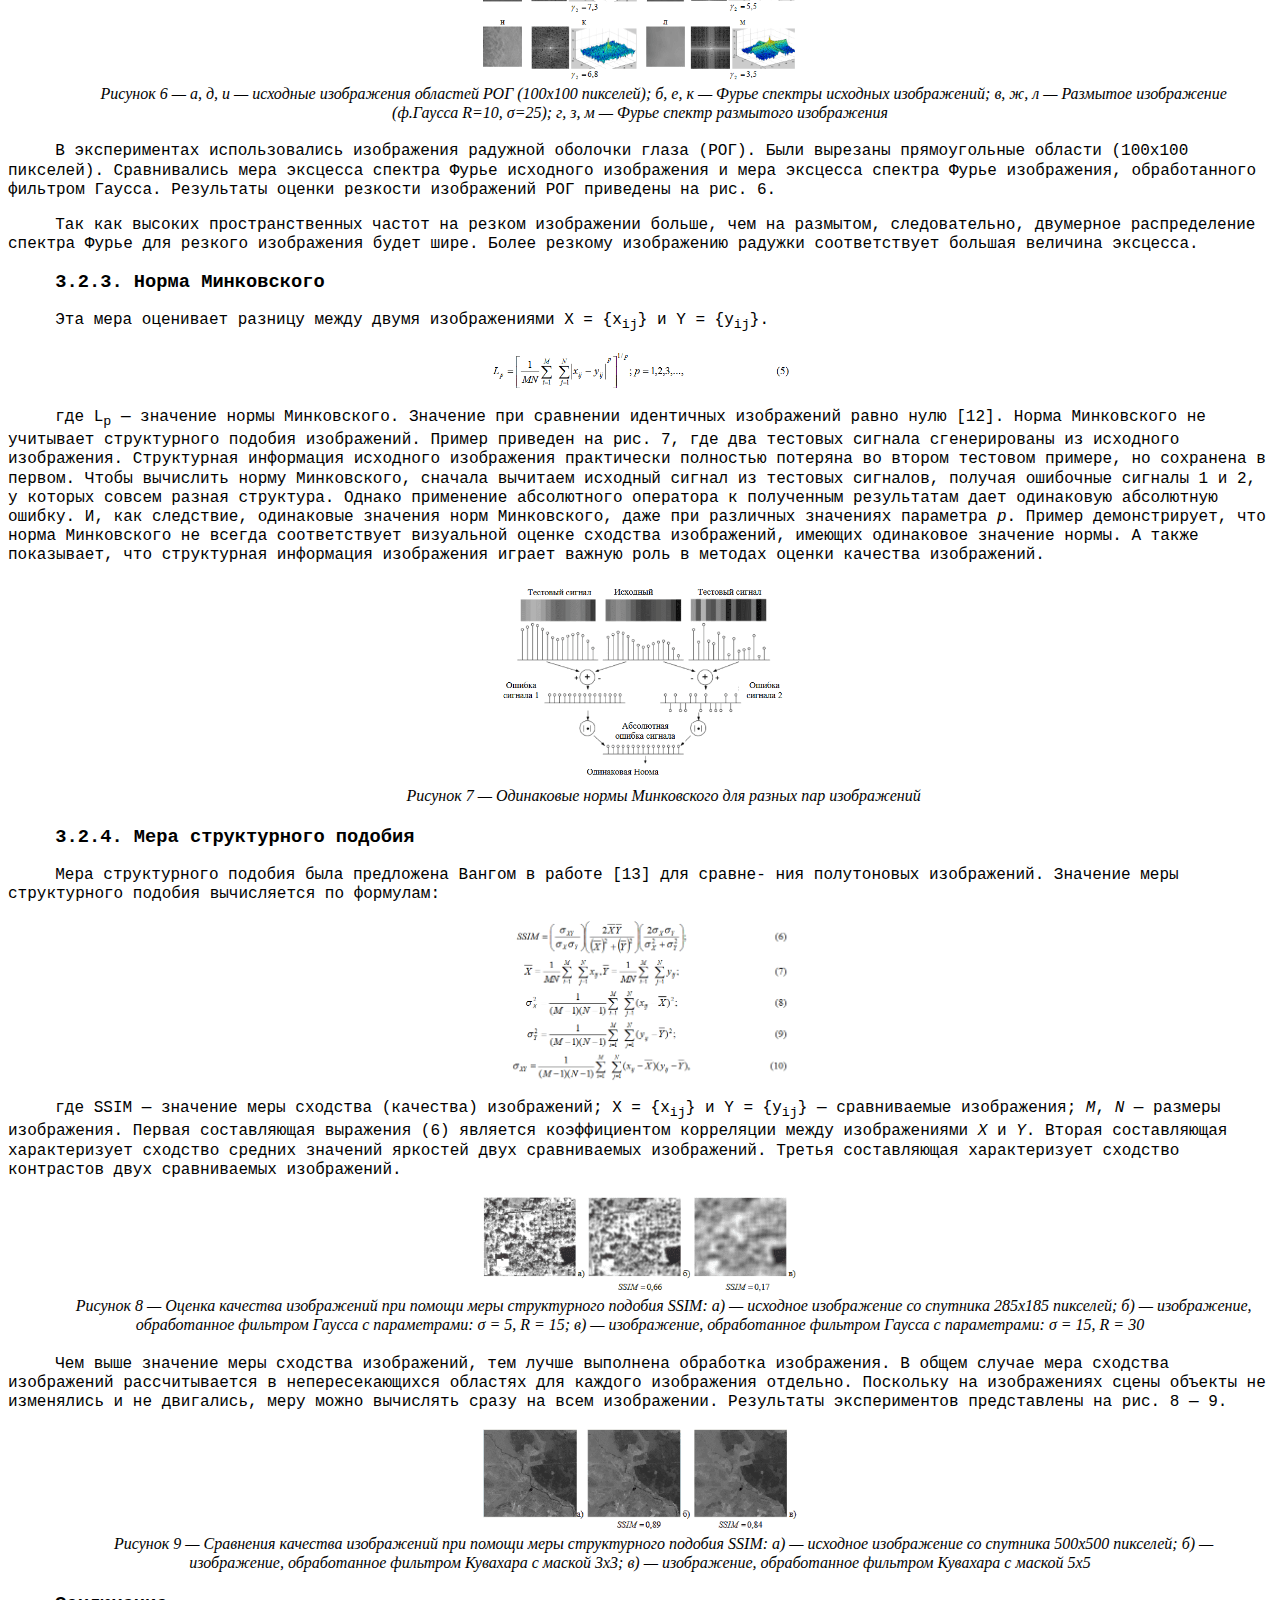
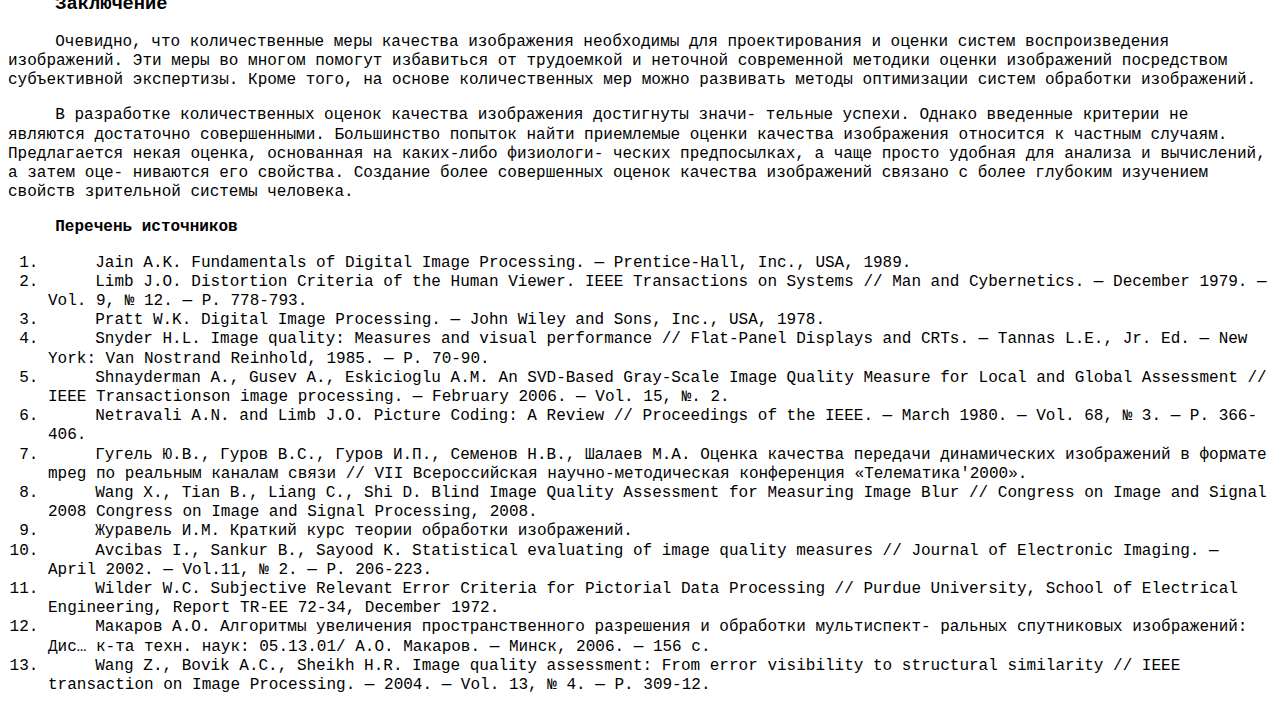
<file: library/article2.htm>
<html>
<head>
    <meta http-equiv="Content-Type" content="text/html; charset=utf-8">
    <title>Оценки качества для анализа цифровых изображений</title>
    <link rel="stylesheet" type="text/css" href="../css/files/articles.css">
</head>
<body>

<div id="topblock">
    <a href="index.htm">Назад в библиотеку</a>
    <br>
    <hr>
</div>

<p><b>Источник:</b>
    Государственное научное учреждение «Объединенный институт проблем информатики Национальной академии наук Беларуси» (ОИПИ НАН Беларуси), г. Минск, Беларусь</p>

<h1 style="text-align: center">Оценки качества для анализа цифровых изображений</h1>
<p ><b>Авторы:</b> Ю.И. Монич, В.В. Старовойтов<br></p>
<p >Государственное научное учреждение &laquo;Объединенный институт проблем информатики Национальной
    академии наук Беларуси&raquo; (ОИПИ НАН Беларуси), г. Минск, Беларусь</p>    <br>
<div>
    <h3>Аннотация</h3>
    <p ><i> В статье дана классификация оценок качества изображений.
        Возможны два подхода к оценке качества изображений: количественная оценка с помощью использования математических
        методов и субъективная оценка на основе экспертных оценок. С другой стороны, субъективные и количественные
        оценки качества изображений могут быть абсолютными или сравнительными. В статье представлены наиболее
        распространенные оценки качества изображения, дана их классификация. Приведены рейтинговые шкалы для
        субъективной оценки качества изображений.</i></p>

    <h3>Введение</h3>
    <p>Качество цифрового изображения зависит от условий освещения, а также от характеристик регистрирующей системы:
        соотношения сигнал/шум, статистических характеристик шума, градационных характеристик, интервалов дискретизации
        спектральных (цветовых) характеристик и т.д. Оценка качества изображения является достаточно сложной комплексной
        задачей.</p>
    <h3>1. Классификация оценок качества изображений</h3>
    <p>Возможны два подхода к оценке качества изображений: количественная оценка с помощью использования математических
        методов (среднеквадратическая ошибка, Lp-норма [1-4], меры, учитывающие особенности восприятия изображения
        зрительной системой человека) и субъективная оценка на основе экспертных оценок.
    </p>

        <img src="images/2/1.png" alt="Рисунок 1" class="center">
        <p class="caption">Рисунок 1 &#8212; Классификация оценок качества изображения</p>

    <p>С другой стороны, субъективные и количественные оценки качества изображений могут быть абсолютными или
        сравнительными. Абсолютная мера качества используется для оценки одного изображения, т.е. изображению
        присваивается соответствующая категория в рейтинговой шкале. Сравнительные меры используются для ранжирования
        набора изображений в качественной шкале от &laquo;лучше всего&raquo; до &laquo;хуже всего&raquo; или взаимного сравнения двух
        изображений, например, исходного и отфильтрованного (или полученного в разные дни, разными камерами и т.д.). На
        рис. 1 представлена классификация оценок качества изображений. Подробнее оценки рассматриваются в следующих
        разделах.</p>

    <h3>2. Субъективные оценки качества изображений</h3>
    <p>Субъективная оценка качества изображения зависит от различных внешних факторов, например, условий окружающей
        среды, освещения, настроения специалиста, который производит оценку, качества монитора, характера
        рассматриваемых изображе- ний и др. Существует два вида экспертных оценок: абсолютные и сравнительные [5].</p>
    <p>В табл. 1 приведены примеры рейтинговых шкал, использованных для субъективной оценки качества изображений [4],
        [6].</p>
    <p>Таблица 1 &#8212; Рейтинговые шкалы для субъективной оценки качества изображений</p>

        <img src="images/2/2.png" alt="Рисунок 2" class="center">

    <p>Зрительная система человека &#8212; наиболее надежный и совершенный измери- тельный инструмент, оценивающий качество
        цифрового изображения. Однако субъективная оценка &#8212; это довольно затруднительный и медленный процесс, который
        требует опытных экспертов и не является объективным и универсальным.</p>
    <p>Для решения задачи оценки качества изображения в общем виде нужно найти количественные оценки, которые наилучшим
        образом соответствуют субъективным. Такие оценки можно получить в несколько этапов:
    </p>
    <ul>
        <li>подготавливается представительный набор изображений, на котором выполняются оценки качества;</li>
        <li>осуществляется количественный анализ качества изображения различными методами, в результате чего получают
            оценки качества изображения для каждого метода оценивания;
        </li>
        <li>выполняется субъективный анализ принятого изображения наблюдателями-экспертами, которым демонстрируются
            изображения. Оценки разных экспертов для одного и того же изображения усредняются;
        </li>
        <li>сравниваются оценки изображений, полученные количественными и субъектив- ными методами и выясняется, какой
            из количественных методов наиболее точно характеризует качество изображения.
        </li>
    </ul>
    <p></p>
    <p>Для того чтобы количественные оценки качества изображения лучше соответствовали субъективным, следует учитывать
        особенности человеческого восприятия изображения, например [7]:
    </p>
    <ul>
        <li>цветовое разрешение человеческого зрения ниже яркостного;</li>
        <li>человек маловосприимчив к мелким цветным деталям.</li>
    </ul>
    <p></p>

    <h3>3. Количественные оценки качества изображений</h3>
    <p>Количественные меры качества изображения также, как и субъективные, можно разделить на две группы: абсолютные и
        сравнительные. Абсолютная мера представляет собой число, сопоставляемое любому изображению на основе анализа
        этого изображения. Сравнительная мера является числовым результатом сравнения двух или более изображений [3].
        Для сравнения также можно использовать абсолютные меры, вычисленные для каждого изображения по отдельности.</p>
    <h3>3.1. Абсолютные оценки</h3>
    <h3>3.1.1. Оценка резкости изображения</h3>
    <p>Резкость изображения &#8212; один из важнейших показателей его качества, во многом определяющий пригодность изображения
        к дальнейшей обработке. Резкость изображения &#8212; это степень размытости границы между двумя соседними участками
        изображения с разной оптической плотностью (яркостью). На рис. 2а) представлено резкое изображение, на рис. 2б)
        &#8212; тоже изображение, но размытое. Авторы [8] предлагают определять меру резкости изображения S путем нахождения
        угла наклона профиля яркости изображения на границе перепада (рис. 2д)).</p>

        <img src="images/2/3.png" alt="Рисунок 3" class="center">

    <p>где i &#8212; количество краевых пикселей на изображении, w &#8212; это ширина перепада, G &#8212; это разница между значениями
        яркостей пикселей, обозначенных a и b (рис. 2д)).</p>

        <img src="images/2/4.png" alt="Рисунок 4" class="center">


        <img src="images/2/5.png" alt="Рисунок 2" class="center">
        <p class="caption">Рисунок 2 &#8212; а) исходное изображение; б) размытое изображение;
            в), г) профили яркостей изображений а) и б); д) схема вычисления угла наклона</p>


    <p>Предложенный алгоритм включает следующие шаги.</p>
    <ol>
        <ol>1. Выделить краевые пиксели, используя детектор краев.</ol>
        <ol>2. В цикле, для каждого краевого пикселя, определить направление градиента.</ol>
        <ol>3. В цикле, для каждого краевого пикселя, вдоль направления градиента найти ближайшие пиксели с минимальным
            a и максимальным b значениями яркостей и расстояние между ними w (рис. 2д)).
        </ol>
        <ol>4. Вычислить меру резкости для каждого краевого пикселя Si, подставив w, a и b в (2).</ol>
        <ol>5. Максимальное значение из всех полученных является мерой резкости изображения S: S = max{Si}.</ol>
    </ol>

        <img src="images/2/6.png" alt="Рисунок 3" class="center">
        <p class="caption">Рисунок 3 &#8212; Изображения, размытые усредняющим фильтром радиуса R и их
            количественная оценка резкости S</p>

    <p>Примеры вычисления предложенной оценки резкости изображений представ- лены на рис. 3 &#8212; 4. Использовалось 2 типа
        размытия исходных изображений: усреднение (по окружности радиуса R) и размытие в горизонтальном направлении на D
        пикселей. В экспериментах использовались полутоновые изображения. Для оценки резкости цветных изображений они
        преобразуются в одно из цветовых пространств YСbСr, HSV, HSL и мера S вычисляется только для компоненты
        яркости.</p>

        <img src="images/2/7.png" alt="Рисунок 4" class="center">
        <p class="caption">Рисунок 4 &#8212; Изображения с разной степенью горизонтального размытия на D пикселей и
            их количественная оценка резкости S</p>


    <h3>3.1.2. Оценка контраста изображения</h3>
    <p>Еще одним параметром, который определяет качество изображений, является контраст. Контраст &#8212; это градационная
        характеристика черно-белого или цветного изображения по различию в светлоте (насыщенности цвета) его наиболее
        ярких и наиболее темных участков.</p>
    <p>Поскольку изображение имеет сложный сюжетный характер, то это порождает необходимость при определении его
        контрастности выходить из контраста отдельных комбинаций элементов изображения [9]. При этом все элементы
        считаются равно- значными, и контраст каждой их пары вычисляется по формуле (3). Пиксели для сравнения можно
        выбирать различными способами. Наиболее простой способ &#8212; сравнение соседних пикселей в горизонтальном и
        вертикальном направлении.</p>
 
        <img src="images/2/8.png" alt="pic8" class="center">

    <p>где Li , Lj &#8212; яркости элементов изображения. Далее, применяя правило суммирования контрастов, вычисляют набор
        величин, которые определяют восприятие каждой пары элементов изображения. Проводя усреднение матрицы локальных
        контрастов, получают суммарный контраст. Полученный результат может быть использован как один из параметров
        оценки визуального качества изображения.</p>
    <p>Существует еще один метод оценки качества изображения. Его суть состоит в следующем. Экспериментально было
        установлено, что оптимальное, с точки зрения субъективного восприятия, изображение имеет нормальное
        распределение яркостей его элементов. Для удобства дальнейших расчетов был применен критерий нормального
        распределения. По степени отклонения реального распределения яркостей от нормального проводилась оценка качества
        изображения. Кроме количественной оценки качества изображения, данный метод позволяет получить информацию о на-
        личии и весовом соотношении яркостных градаций изображения. Результаты оценки качества изображения, полученные
        по данному методу, хорошо коррелируют с субъективной оценкой визуального качества изображения [9].</p>
    <p>Если в (1) вместо G подставить (3), получится комбинированная оценка резкости и яркости изображения.</p>
    <p>Определение абсолютной количественной оценки качества изображения &#8212; это очень сложная, трудоемкая и до сих пор не
        решенная до конца задача. На практике чаще всего используют сравнительные количественные меры качества
        изображений.</p>

    <h3>3.2. Сравнительные оценки двух изображений</h3>
    <h3>3.2.1. Среднеквадратическая ошибка, пиковое отношение сигнал-шум</h3>
    <p>Наиболее часто используемые сравнительные оценки качества двух изображений &#8212; это среднеквадратическая ошибка
        (СКО) и пиковое отношение сигнал-шум (ПСКО). Методы, основанные на этих оценках, хороши для изображений, имеющих
        белый шум. Однако эти меры некорректно отражают структурные искажения при кодировании (сжатии) изображения, а
        также плохо коррелируют с визуальной оценкой качества [10]. На рис. 5 приведены примеры изображений и их
        значения средне- квадратической ошибки и пикового отношения сигнала/шум.</p>

        <img src="images/2/9.png" alt="Рисунок 5" class="center">
        <p class="caption">Рисунок 5 &#8212; Оценка качества изображения &laquo;Эйнштейн&raquo; с разным типом шума а) исходное
            изображение; б) искаженное изображение: СКО = 14,5,
            ПСКО = 24,9 dB; в) искаженное изображение: СКО = 15,5, ПСКО = 24,3 dB. Оба искаженных изображения имеют
            приблизительно одинаковые значения среднеквадратической ошибки и пикового отношения сигнала/шум</p>

    <p>Уайлдер [11] провел глубокое исследование свойств абсолютной и среднеквадратической ошибок в дискретной форме
        применительно к степенному, логарифмическому и градиентному преобразованиям, а также к преобразованию Лапласа.
        Было выяснено, что поэлементные преобразования в сочетании с критериями абсолютной и среднеквадратической ошибок
        не позволяют получить меру качества изображения, согласующегося с субъективными оценками.</p>
    <h3>3.2.2. Оценка резкости изображений</h3>
    <p>Одной из количественных сравнительных оценок качества изображения может служить резкость. В предложенном
        алгоритме резкость измерялась путем вычисления меры эксцесса двумерного спектра Фурье.<br>
        <b>Алгоритм определения резкости изображения</b>
    </p>
    <ul>
        <ol>1. Выделить прямоугольную область на изображении.</ol>
        <ol>2. Выделенную область интереса преобразовать в частотную область.</ol>
        <ol>3. Вычислить меру эксцесса двумерного спектра Фурье полученной области.</ol>
    </ul>
    <p>Эксцесс определяется как отношение четвертого центрального момента и квадрата второго центрального момента
        (стандартное отклонение в четвертой степени) (4).</p>
    <div class="img">
        <img src="images/2/10.png" alt="pic10">
    </div>
    <p>где &#956;<sub>2</sub> &#8212; второй центральный момент, &#956;<sub>4</sub> &#8212; четвертый центральный момент, &#963; &#8212;
        стандартное отклонение.
    </p>
    <ul>
        <ol>Конец алгоритма.</ol>
    </ul>

        <img src="images/2/11.png" alt="Рисунок 6" class="center">
        <p class="caption">Рисунок 6 &#8212; а, д, и &#8212; исходные изображения областей РОГ (100x100 пикселей); б, е, к
            &#8212; Фурье спектры исходных изображений; в, ж, л &#8212; Размытое изображение (ф.Гаусса R=10, &#963;=25); г, з, м &#8212;
            Фурье спектр размытого изображения</p>

    <p>В экспериментах использовались изображения радужной оболочки глаза (РОГ). Были вырезаны прямоугольные области
        (100x100 пикселей). Сравнивались мера эксцесса спектра Фурье исходного изображения и мера эксцесса спектра Фурье
        изображения, обработанного фильтром Гаусса. Результаты оценки резкости изображений РОГ приведены на рис. 6.</p>
    <p>Так как высоких пространственных частот на резком изображении больше, чем на размытом, следовательно, двумерное
        распределение спектра Фурье для резкого изображения будет шире. Более резкому изображению радужки соответствует
        большая величина эксцесса.</p>

    <h3>3.2.3. Норма Минковского</h3>
    <p>Эта мера оценивает разницу между двумя изображениями X = {x<sub>ij</sub>} и Y = {y<sub>ij</sub>}.</p>

        <img src="images/2/12.png" alt="pic12" class="center">

    <p>где L<sub>p</sub> &#8212; значение нормы Минковского. Значение при сравнении идентичных изображений равно нулю [12].
        Норма Минковского не учитывает структурного подобия изображений. Пример приведен на рис. 7, где два тестовых
        сигнала сгенерированы из исходного изображения. Структурная информация исходного изображения практически
        полностью потеряна во втором тестовом примере, но сохранена в первом. Чтобы вычислить норму Минковского, сначала
        вычитаем исходный сигнал из тестовых сигналов, получая ошибочные сигналы 1 и 2, у которых совсем разная
        структура. Однако применение абсолютного оператора к полученным результатам дает одинаковую абсолютную ошибку.
        И, как следствие, одинаковые значения норм Минковского, даже при различных значениях параметра <em>p</em>.
        Пример демонстрирует, что норма Минковского не всегда соответствует визуальной оценке сходства изображений,
        имеющих одинаковое значение нормы. А также показывает, что структурная информация изображения играет важную роль
        в методах оценки качества изображений.</p>

        <img src="images/2/13.png" alt="pic13" class="center">
        <p class="caption">Рисунок 7 &#8212; Одинаковые нормы Минковского для разных пар изображений</p>


    <h3>3.2.4. Мера структурного подобия</h3>
    <p>Мера структурного подобия была предложена Вангом в работе [13] для сравне- ния полутоновых изображений. Значение
        меры структурного подобия вычисляется по формулам:</p>

        <img src="images/2/14.png" alt="pic14" class="center">

    <p>где SSIM &#8212; значение меры сходства (качества) изображений; X = {x<sub>ij</sub>} и Y = {y<sub>ij</sub>} &#8212;
        сравниваемые изображения; <em>M</em>, <em>N</em> &#8212; размеры изображения. Первая составляющая выражения (6)
        является коэффициентом корреляции между изображениями <em>X</em> и <em>Y</em>. Вторая составляющая характеризует
        сходство средних значений яркостей двух сравниваемых изображений. Третья составляющая характеризует сходство
        контрастов двух сравниваемых изображений.</p>


        <img src="images/2/15.png" alt="Рисунок 8" class="center">
        <p class="caption">Рисунок 8 &#8212; Оценка качества изображений при помощи меры структурного подобия SSIM:
            а) &#8212; исходное изображение со спутника 285x185 пикселей;
            б) &#8212; изображение, обработанное фильтром Гаусса с параметрами: &#963; = 5, R = 15; в) &#8212; изображение,
            обработанное фильтром Гаусса с параметрами: &#963; = 15, R = 30</p>

    <p>Чем выше значение меры сходства изображений, тем лучше выполнена обработка изображения. В общем случае мера
        сходства изображений рассчитывается в непересекающихся областях для каждого изображения отдельно. Поскольку на
        изображениях сцены объекты не изменялись и не двигались, меру можно вычислять сразу на всем изображении.
        Результаты экспериментов представлены на рис. 8 &#8212; 9.</p>

        <img src="images/2/16.png" alt="Рисунок 9" class="center">
        <p class="caption">Рисунок 9 &#8212; Сравнения качества изображений при помощи меры структурного подобия
            SSIM: а) &#8212; исходное изображение со спутника 500x500 пикселей;
            б) &#8212; изображение, обработанное фильтром Кувахара с маской 3х3; в) &#8212; изображение, обработанное фильтром
            Кувахара с маской 5х5</p>


    <h3>Заключение</h3>
    <p>Очевидно, что количественные меры качества изображения необходимы для проектирования и оценки систем
        воспроизведения изображений. Эти меры во многом помогут избавиться от трудоемкой и неточной современной методики
        оценки изображений посредством субъективной экспертизы. Кроме того, на основе количественных мер можно развивать
        методы оптимизации систем обработки изображений.</p>
    <p>В разработке количественных оценок качества изображения достигнуты значи- тельные успехи. Однако введенные
        критерии не являются достаточно совершенными. Большинство попыток найти приемлемые оценки качества изображения
        относится к частным случаям. Предлагается некая оценка, основанная на каких-либо физиологи- ческих предпосылках,
        а чаще просто удобная для анализа и вычислений, а затем оце- ниваются его свойства. Создание более совершенных
        оценок качества изображений связано с более глубоким изучением свойств зрительной системы человека.
    </p>

    <p><b>Перечень источников</b></p>
    <p >
        <ol>
        <li> Jain A.K. Fundamentals of Digital Image Processing. &#8212; Prentice-Hall, Inc., USA, 1989.<br>
    <li>Limb J.O. Distortion Criteria of the Human Viewer. IEEE Transactions on Systems // Man and Cybernetics. &#8212;
        December 1979. &#8212; Vol. 9, № 12. &#8212; Р. 778-793.<br>
    <li>Pratt W.K. Digital Image Processing. &#8212; John Wiley and Sons, Inc., USA, 1978.<br>
    <li>Snyder H.L. Image quality: Measures and visual performance // Flat-Panel Displays and CRTs. &#8212; Tannas L.E.,
        Jr. Ed. &#8212; New York: Van Nostrand Reinhold, 1985. &#8212; Р. 70-90.<br>
    <li>Shnayderman A., Gusev A., Eskicioglu A.M. An SVD-Based Gray-Scale Image Quality Measure for Local and Global
        Assessment // IEEE Transactionson image processing. &#8212; February 2006. &#8212; Vol. 15, №. 2.<br>
    <li>Netravali A.N. and Limb J.O. Picture Coding: A Review // Proceedings of the IEEE. &#8212; March 1980. &#8212; Vol. 68, №
        3. &#8212; Р. 366-406.<br>
    <li>Гугель Ю.В., Гуров В.С., Гуров И.П., Семенов Н.В., Шалаев М.А. Оценка качества передачи динамических
        изображений в формате mpeg по реальным каналам связи // VII Всероссийская научно-методическая конференция
        &laquo;Телематика'2000&raquo;.<br>
    <li>Wang X., Tian B., Liang C., Shi D. Blind Image Quality Assessment for Measuring Image Blur // Congress on
        Image and Signal 2008 Congress on Image and Signal Processing, 2008.<br>
    <li>Журавель И.М. Краткий курс теории обработки изображений.
    <li>Avcibas I., Sankur B., Sayood K. Statistical evaluating of image quality measures // Journal of Electronic
        Imaging. &#8212; April 2002. &#8212; Vol.11, № 2. &#8212; Р. 206-223.<br>
    <li>Wilder W.C. Subjective Relevant Error Criteria for Pictorial Data Processing // Purdue University, School of
        Electrical Engineering, Report TR-EE 72-34, December 1972.<br>
    <li>Макаров А.О. Алгоритмы увеличения пространственного разрешения и обработки мультиспект- ральных спутниковых
        изображений: Дис… к-та техн. наук: 05.13.01/ А.О. Макаров. &#8212; Минск, 2006. &#8212; 156 с.<br>
    <li>Wang Z., Bovik A.C., Sheikh H.R. Image quality assessment: From error visibility to structural similarity //
        IEEE transaction on Image Processing. &#8212; 2004. &#8212; Vol. 13, № 4. &#8212; P. 309-12.
</ol>
    </p>
</div>
</body>
</html>
</file>
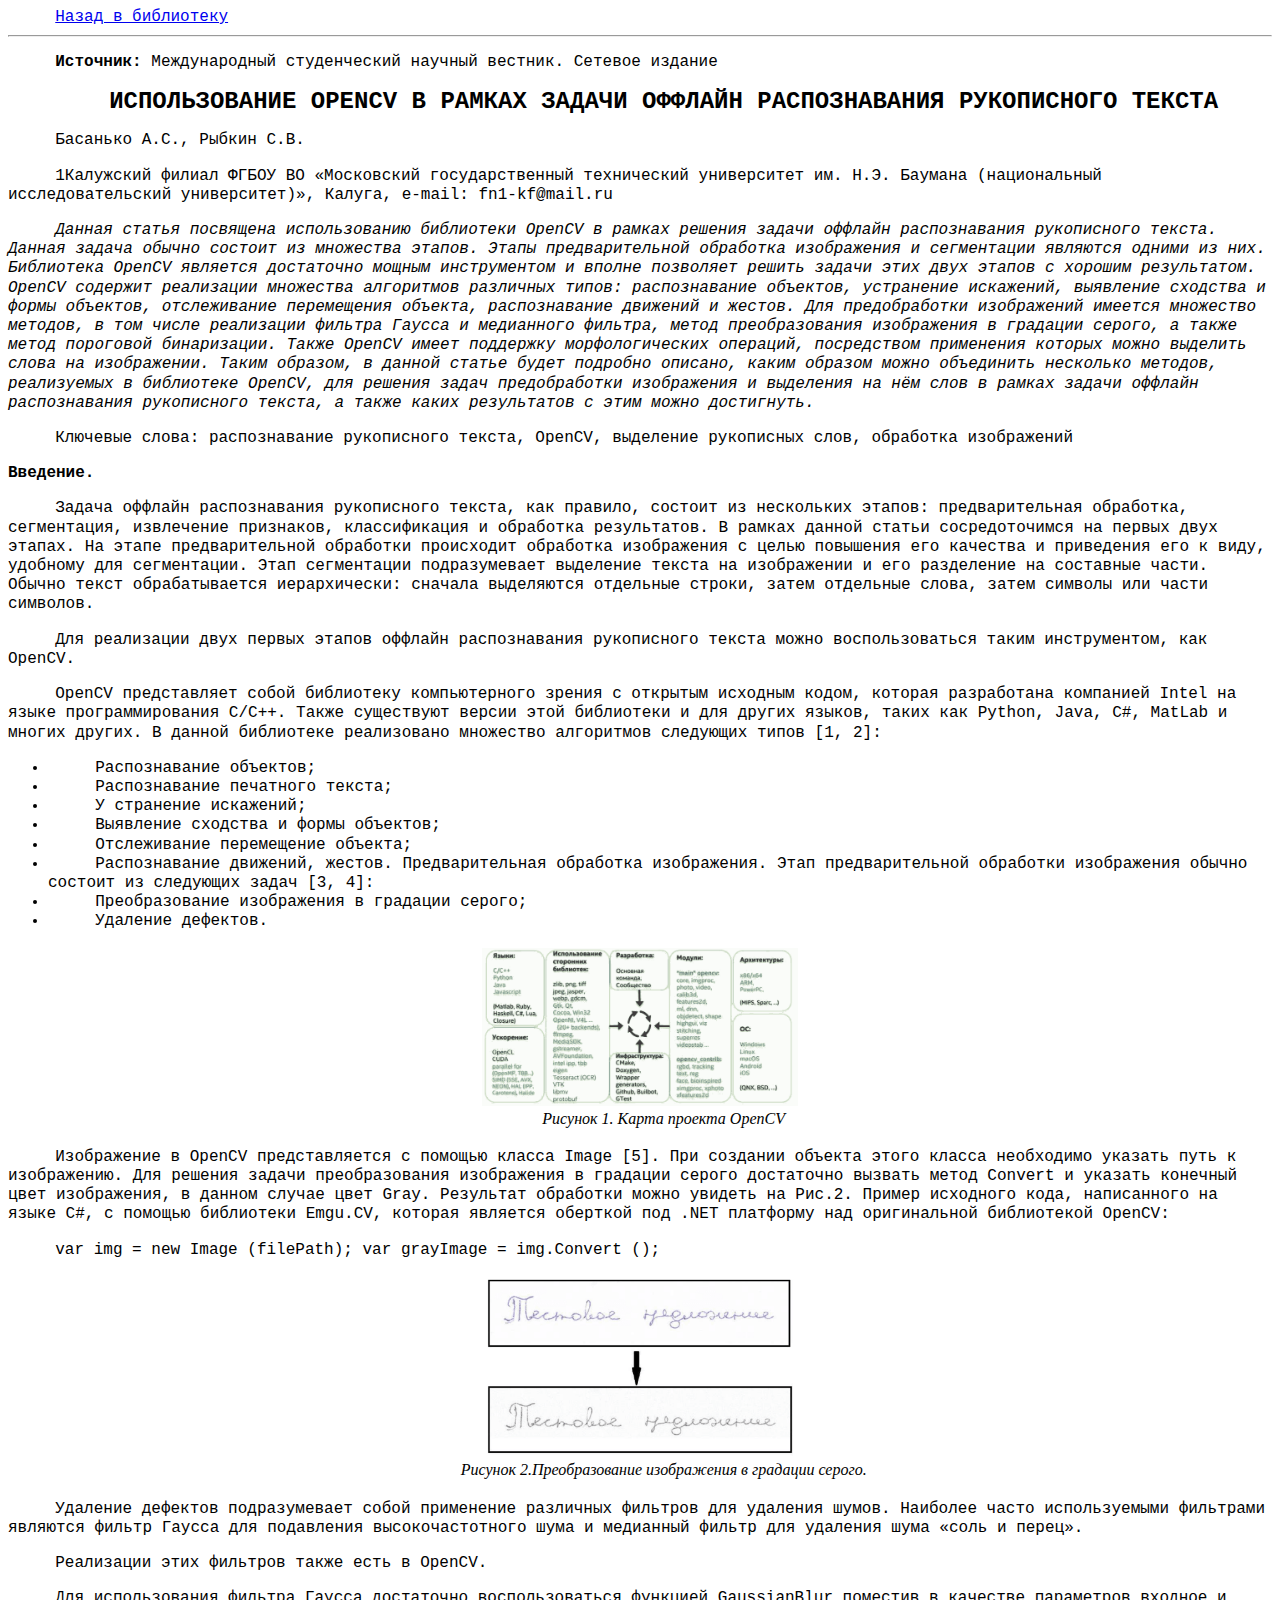
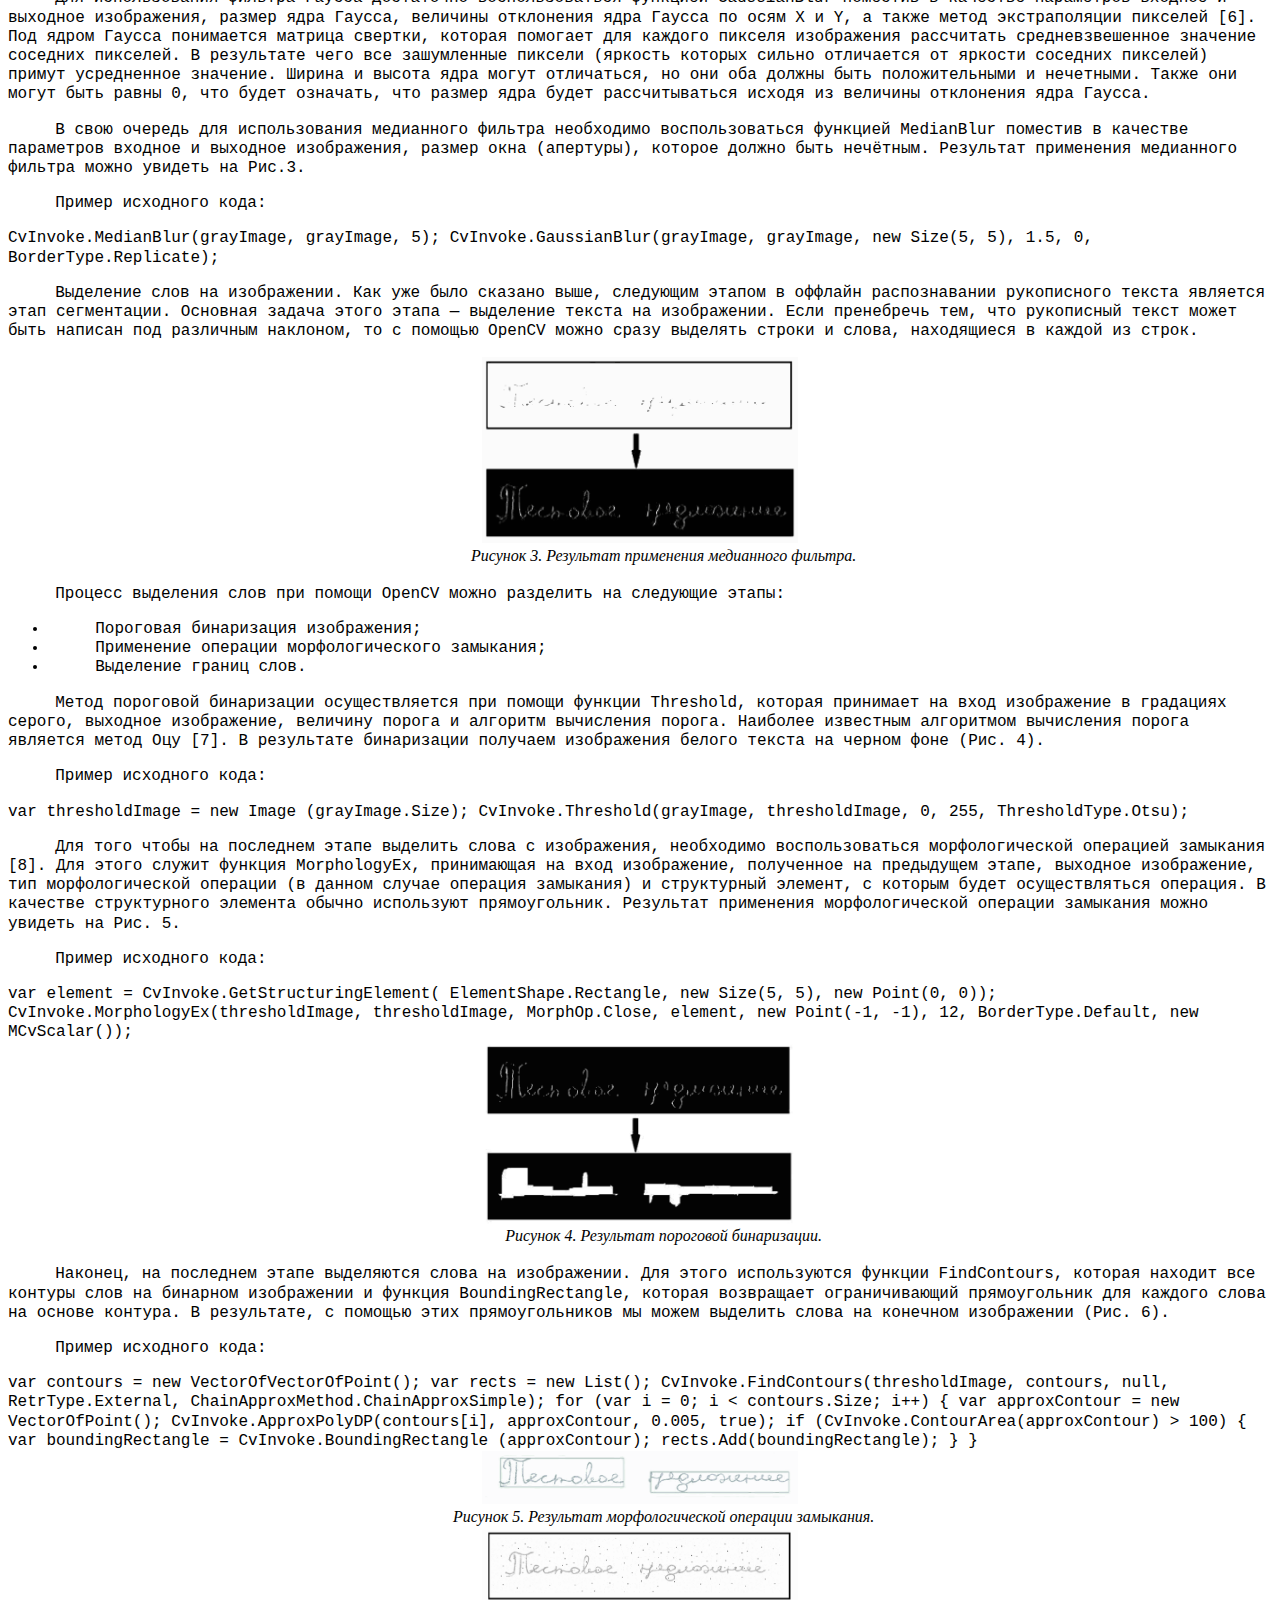
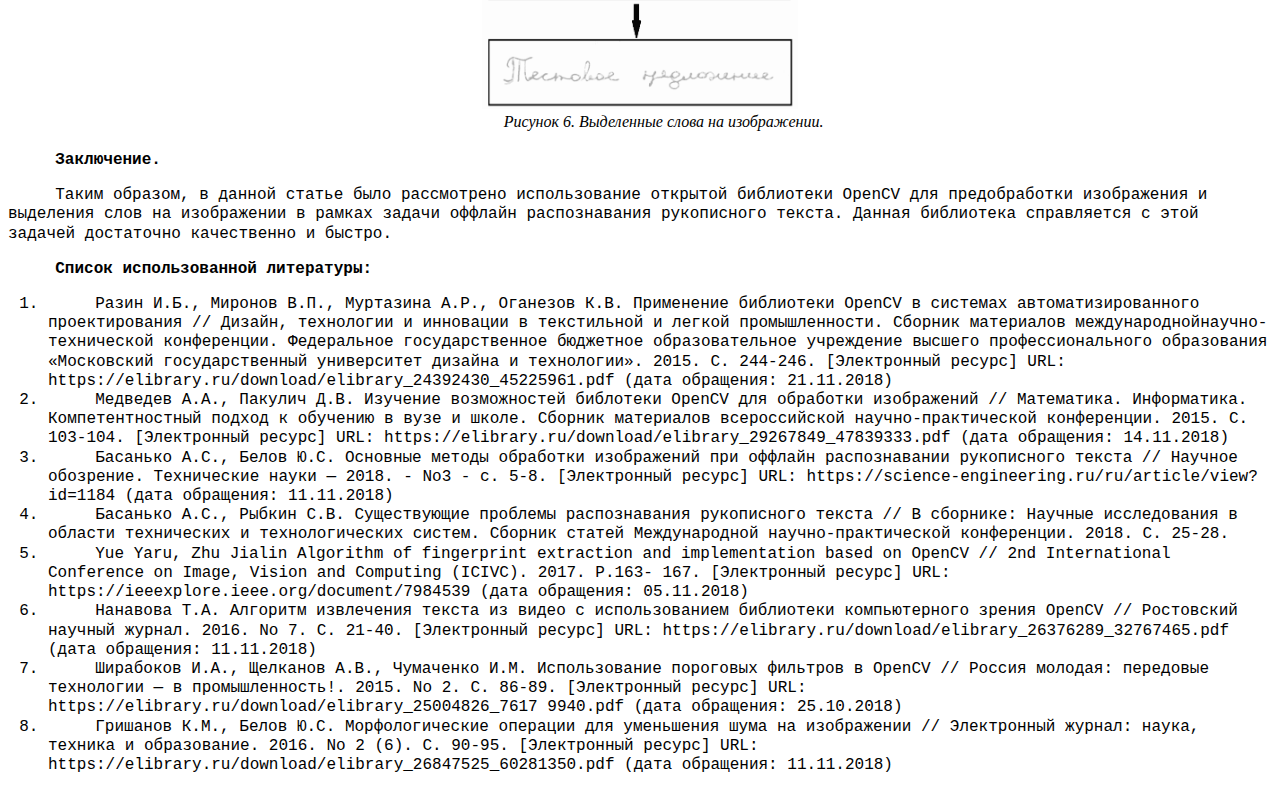
<file: library/article3.htm>
<html>
<head>
    <meta http-equiv="Content-Type" content="text/html; charset=utf-8">
    <title>ИСПОЛЬЗОВАНИЕ OPENCV В РАМКАХ ЗАДАЧИ ОФФЛАЙН РАСПОЗНАВАНИЯ РУКОПИСНОГО ТЕКСТА</title>
    <link rel="stylesheet" type="text/css" href="../css/files/articles.css">
</head>
<body>

<div id="topblock">
    <a href="index.htm">Назад в библиотеку</a>
    <br>
    <hr>
</div>
<div>
    <p><b>Источник:</b>
        Международный студенческий научный вестник. Сетевое издание</p>
    <h2 style="text-align: center">ИСПОЛЬЗОВАНИЕ OPENCV В РАМКАХ ЗАДАЧИ ОФФЛАЙН РАСПОЗНАВАНИЯ РУКОПИСНОГО ТЕКСТА</h2>
    <p>Басанько А.С., Рыбкин С.В.</p>
    <p>1Калужский филиал ФГБОУ ВО &laquo;Московский государственный технический университет им. Н.Э. Баумана (национальный
        исследовательский университет)&raquo;, Калуга, e-mail: fn1-kf@mail.ru</p>
    <p><i>Данная статья посвящена использованию библиотеки OpenCV в рамках решения задачи оффлайн распознавания рукописного
    текста. Данная задача обычно состоит из множества этапов. Этапы предварительной обработка изображения и сегментации
    являются одними из них. Библиотека OpenCV является достаточно мощным инструментом и вполне позволяет решить задачи
    этих двух этапов с хорошим результатом. OpenCV содержит реализации множества алгоритмов различных типов:
    распознавание объектов, устранение искажений, выявление сходства и формы объектов, отслеживание перемещения объекта,
    распознавание движений и жестов. Для предобработки изображений имеется множество методов, в том числе реализации
    фильтра Гаусса и медианного фильтра, метод преобразования изображения в градации серого, а также метод пороговой
    бинаризации. Также OpenCV имеет поддержку морфологических операций, посредством применения которых можно выделить
    слова на изображении. Таким образом, в данной статье будет подробно описано, каким образом можно объединить
    несколько методов, реализуемых в библиотеке OpenCV, для решения задач предобработки изображения и выделения на нём
    слов в рамках задачи оффлайн распознавания рукописного текста, а также каких результатов с этим можно достигнуть.</i></p>
    <p>Ключевые слова: распознавание рукописного текста, OpenCV, выделение рукописных слов, обработка изображений</p>

    <b>Введение.</b>
    <p>Задача оффлайн распознавания рукописного текста, как правило, состоит из нескольких этапов:
    предварительная обработка, сегментация, извлечение признаков, классификация и обработка результатов.
    В рамках данной статьи сосредоточимся на первых двух этапах. На этапе предварительной обработки происходит обработка
    изображения с целью повышения его качества и приведения его к виду, удобному для сегментации. Этап сегментации
    подразумевает выделение текста на изображении и его разделение на составные части. Обычно текст обрабатывается
    иерархически: сначала выделяются отдельные строки, затем отдельные слова, затем символы или части символов.</p>

    <p>Для реализации двух первых этапов оффлайн распознавания рукописного текста можно воспользоваться таким инструментом,
        как OpenCV.</p>
    <p>OpenCV представляет собой библиотеку компьютерного зрения с открытым исходным кодом, которая разработана компанией
    Intel на языке программирования C/C++. Также существуют версии этой библиотеки и для других языков, таких как
    Python, Java, С#, MatLab и многих других. В данной библиотеке реализовано множество алгоритмов следующих типов [1,
        2]:</p>
    <ul>
    <li>Распознавание объектов;
    <li>Распознавание печатного текста;
    <li>У странение искажений;
    <li>Выявление сходства и формы объектов;
    <li>Отслеживание перемещение объекта;
    <li>Распознавание движений, жестов.
    Предварительная обработка изображения. Этап предварительной обработки изображения обычно состоит из следующих задач
    [3, 4]:
    <li>Преобразование изображения в градации серого;
    <li>Удаление дефектов.
    </ul>

    <img src="images/3/1.png" alt="Рисунок 1" class="center">
    <p class="caption">Рисунок 1. Карта проекта OpenCV</p>

    <p>Изображение в OpenCV представляется с помощью класса Image [5]. При создании
    объекта этого класса необходимо указать путь к изображению. Для решения задачи преобразования изображения в градации
    серого достаточно вызвать метод Convert и указать конечный цвет изображения, в данном случае цвет Gray. Результат
    обработки можно увидеть на Рис.2.
    Пример исходного кода, написанного на языке C#, с помощью библиотеки Emgu.CV, которая является оберткой под .NET
    платформу над оригинальной библиотекой OpenCV:</p>

    <p>var img = new Image
    <Bgr, byte>(filePath);
    var grayImage = img.Convert
        <Gray, byte>();</p>

    <img src="images/3/2.png" alt="Рисунок 2" class="center">
    <p class="caption">Рисунок 2.Преобразование изображения в градации серого.</p>

    <p> Удаление дефектов подразумевает собой применение различных фильтров для удаления шумов. Наиболее часто используемыми
    фильтрами являются фильтр Гаусса для подавления высокочастотного шума и медианный фильтр для удаления шума &laquo;соль и
        перец&raquo;.</p>
    <p>Реализации этих фильтров также есть в OpenCV.</p>
    <p>Для использования фильтра Гаусса достаточно воспользоваться функцией
    GaussianBlur поместив в качестве параметров входное и выходное изображения, размер ядра Гаусса, величины отклонения
    ядра Гаусса по осям X и Y, а также метод экстраполяции пикселей [6]. Под ядром Гаусса понимается матрица свертки,
    которая помогает для каждого пикселя изображения рассчитать средневзвешенное значение соседних пикселей. В
    результате чего все зашумленные пиксели (яркость которых сильно отличается от яркости соседних пикселей) примут
    усредненное значение. Ширина и высота ядра могут отличаться, но они оба должны быть положительными и нечетными.
    Также они могут быть равны 0, что будет означать, что размер ядра будет рассчитываться исходя из величины отклонения
        ядра Гаусса.</p>
    <p>В свою очередь для использования медианного фильтра необходимо воспользоваться функцией MedianBlur поместив в
    качестве параметров входное и выходное изображения, размер окна (апертуры), которое должно быть нечётным. Результат
        применения медианного фильтра можно увидеть на Рис.3.</p>

    <p>Пример исходного кода:</p>

    CvInvoke.MedianBlur(grayImage, grayImage, 5);
    CvInvoke.GaussianBlur(grayImage, grayImage, new Size(5, 5),
    1.5, 0, BorderType.Replicate);

    <p>Выделение слов на изображении. Как уже было сказано выше, следующим этапом в оффлайн распознавании рукописного
    текста является этап сегментации. Основная задача этого этапа &#8212; выделение текста на изображении. Если пренебречь
    тем, что рукописный текст может быть написан под различным наклоном, то с помощью OpenCV можно сразу выделять строки
        и слова, находящиеся в каждой из строк.</p>

    <img src="images/3/3.png" alt="Рисунок 3" class="center">
    <p class="caption">Рисунок 3. Результат применения медианного фильтра.</p>

    <p>Процесс выделения слов при помощи OpenCV можно разделить на следующие этапы:</p>
    <ul>
    <li>Пороговая бинаризация изображения;
    <li>Применение операции морфологического замыкания;
    <li>Выделение границ слов.
    </ul>
    <p>Метод пороговой бинаризации осуществляется при помощи функции Threshold, которая принимает на вход изображение в
    градациях серого, выходное изображение, величину порога и алгоритм вычисления порога. Наиболее известным алгоритмом
    вычисления порога является метод Оцу [7]. В результате бинаризации получаем изображения белого текста на черном фоне
        (Рис. 4).</p>

    <p>Пример исходного кода:</p>

    var thresholdImage = new Image
    <Gray , byte>(grayImage.Size);
    CvInvoke.Threshold(grayImage, thresholdImage, 0, 255,
    ThresholdType.Otsu);

        <p>Для того чтобы на последнем этапе выделить слова с изображения, необходимо воспользоваться морфологической операцией
    замыкания [8]. Для этого служит функция MorphologyEx, принимающая на вход изображение, полученное на предыдущем этапе, выходное изображение, тип
    морфологической операции (в данном случае операция замыкания) и структурный элемент, с которым будет осуществляться
    операция. В качестве структурного элемента обычно используют прямоугольник. Результат применения морфологической
            операции замыкания можно увидеть на Рис. 5. </p>

        <p>Пример исходного кода:</p>

        var element = CvInvoke.GetStructuringElement(
    ElementShape.Rectangle, new Size(5, 5), new Point(0, 0));
    CvInvoke.MorphologyEx(thresholdImage, thresholdImage,
    MorphOp.Close, element, new Point(-1, -1), 12, BorderType.Default,
    new MCvScalar());

    <img src="images/3/4.png" alt="Рисунок 4" class="center">
    <p class="caption">Рисунок 4. Результат пороговой бинаризации.</p>

        <p>Наконец, на последнем этапе выделяются слова на изображении. Для этого
    используются функции FindContours, которая находит все контуры слов на бинарном изображении и функция
    BoundingRectangle, которая возвращает ограничивающий прямоугольник для каждого слова на основе контура. В
            результате, с помощью этих прямоугольников мы можем выделить слова на конечном изображении (Рис. 6).</p>

        <p>Пример исходного кода:</p>

        var contours = new VectorOfVectorOfPoint();
    var rects = new List<Rectangle/>();
        CvInvoke.FindContours(thresholdImage, contours, null,
        RetrType.External, ChainApproxMethod.ChainApproxSimple);
        for (var i = 0; i < contours.Size; i++)
        {
        var approxContour = new VectorOfPoint();
        CvInvoke.ApproxPolyDP(contours[i], approxContour, 0.005, true);
        if (CvInvoke.ContourArea(approxContour) > 100)
        {
        var boundingRectangle = CvInvoke.BoundingRectangle
        (approxContour);
        rects.Add(boundingRectangle);
        }
        }

        <img src="images/3/5.png" alt="Рисунок 5" class="center">
        <p class="caption">Рисунок 5. Результат морфологической операции замыкания.</p>

        <img src="images/3/6.png" alt="Рисунок 6" class="center">
        <p class="caption">Рисунок 6. Выделенные слова на изображении.</p>

            <p><b>Заключение.</b></p>
            <p>Таким образом, в данной статье было рассмотрено использование
        открытой библиотеки OpenCV для предобработки изображения и выделения слов на изображении в рамках задачи оффлайн
        распознавания рукописного текста. Данная библиотека справляется с этой задачей достаточно качественно и быстро.</p>
            <p><b>Список использованной литературы:</b></p>
        <ol>
            <li>Разин И.Б., Миронов В.П., Муртазина А.Р., Оганезов К.В. Применение библиотеки OpenCV в системах
                автоматизированного проектирования // Дизайн, технологии и инновации в текстильной и легкой
                промышленности. Сборник материалов международнойнаучно-технической конференции. Федеральное
                государственное бюджетное образовательное учреждение высшего профессионального образования &laquo;Московский
                государственный университет дизайна и технологии&raquo;. 2015. С. 244-246. [Электронный ресурс] URL:
                https://elibrary.ru/download/elibrary_24392430_45225961.pdf (дата обращения: 21.11.2018)
            <li>Медведев А.А., Пакулич Д.В. Изучение возможностей библотеки OpenCV для обработки изображений //
                Математика. Информатика. Компетентностный подход к обучению в вузе и школе. Сборник материалов
                всероссийской научно-практической конференции. 2015. С. 103-104. [Электронный ресурс] URL:
                https://elibrary.ru/download/elibrary_29267849_47839333.pdf (дата обращения: 14.11.2018)
            <li>Басанько А.С., Белов Ю.С. Основные методы обработки изображений при оффлайн распознавании рукописного
                текста // Научное обозрение. Технические науки &#8212; 2018. - No3 - с. 5-8. [Электронный ресурс] URL:
                https://science-engineering.ru/ru/article/view?id=1184 (дата обращения: 11.11.2018)
            <li>Басанько А.С., Рыбкин С.В. Существующие проблемы распознавания рукописного текста // В сборнике: Научные
                исследования в области технических и технологических систем. Сборник статей Международной
                научно-практической конференции. 2018. С. 25-28.
            <li>Yue Yaru, Zhu Jialin Algorithm of fingerprint extraction and implementation based on OpenCV // 2nd
                International Conference on Image, Vision and Computing (ICIVC). 2017. P.163- 167. [Электронный ресурс]
                URL: https://ieeexplore.ieee.org/document/7984539 (дата обращения: 05.11.2018)
            <li>Нанавова Т.А. Алгоритм извлечения текста из видео с использованием библиотеки компьютерного зрения
                OpenCV // Ростовский научный журнал. 2016. No 7. С. 21-40. [Электронный ресурс] URL:
                https://elibrary.ru/download/elibrary_26376289_32767465.pdf (дата обращения: 11.11.2018)
            <li>Ширабоков И.А., Щелканов А.В., Чумаченко И.М. Использование пороговых фильтров в OpenCV // Россия
                молодая: передовые технологии &#8212; в промышленность!. 2015. No 2. С. 86-89. [Электронный ресурс] URL:
                https://elibrary.ru/download/elibrary_25004826_7617 9940.pdf (дата обращения: 25.10.2018)
            <li>Гришанов К.М., Белов Ю.С. Морфологические операции для уменьшения шума на изображении // Электронный
                журнал: наука, техника и образование. 2016. No 2 (6). С. 90-95. [Электронный ресурс] URL:
                https://elibrary.ru/download/elibrary_26847525_60281350.pdf (дата обращения: 11.11.2018)
        </ol>
</body>
</html>
</file>
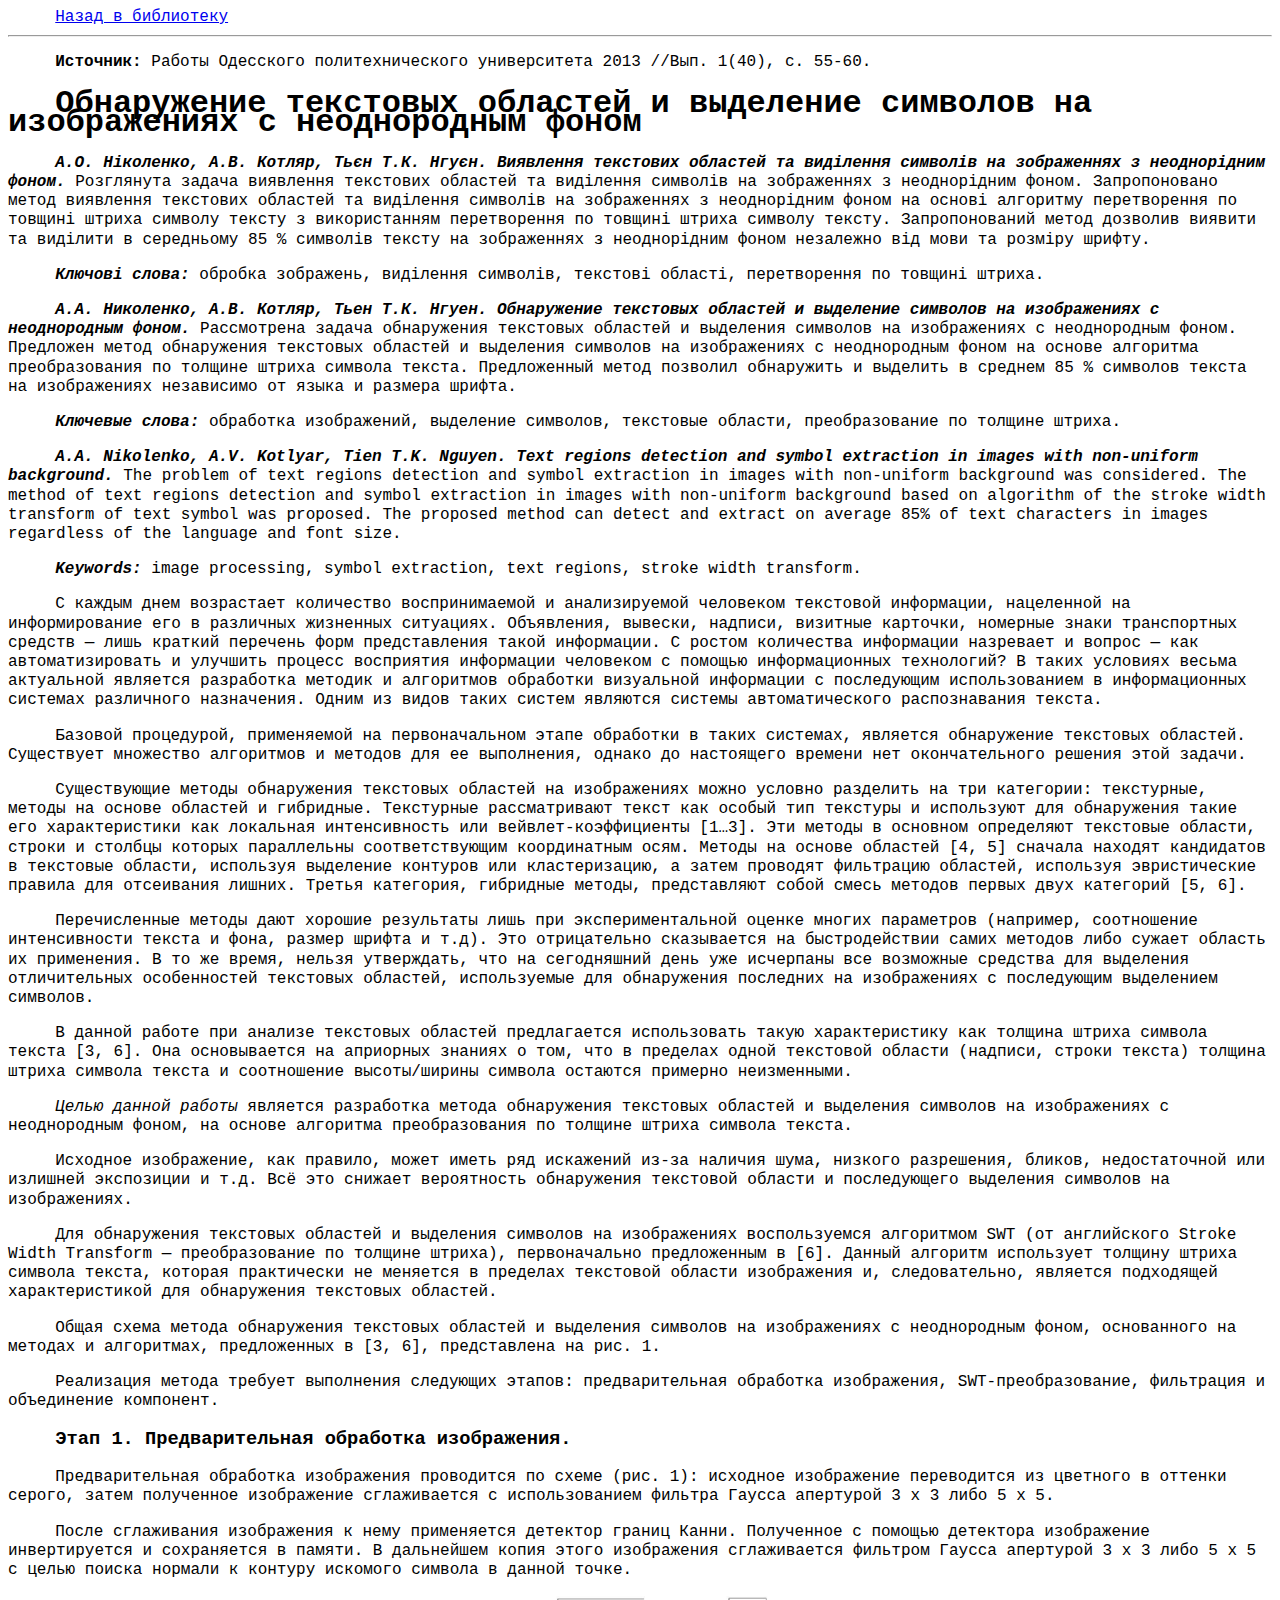
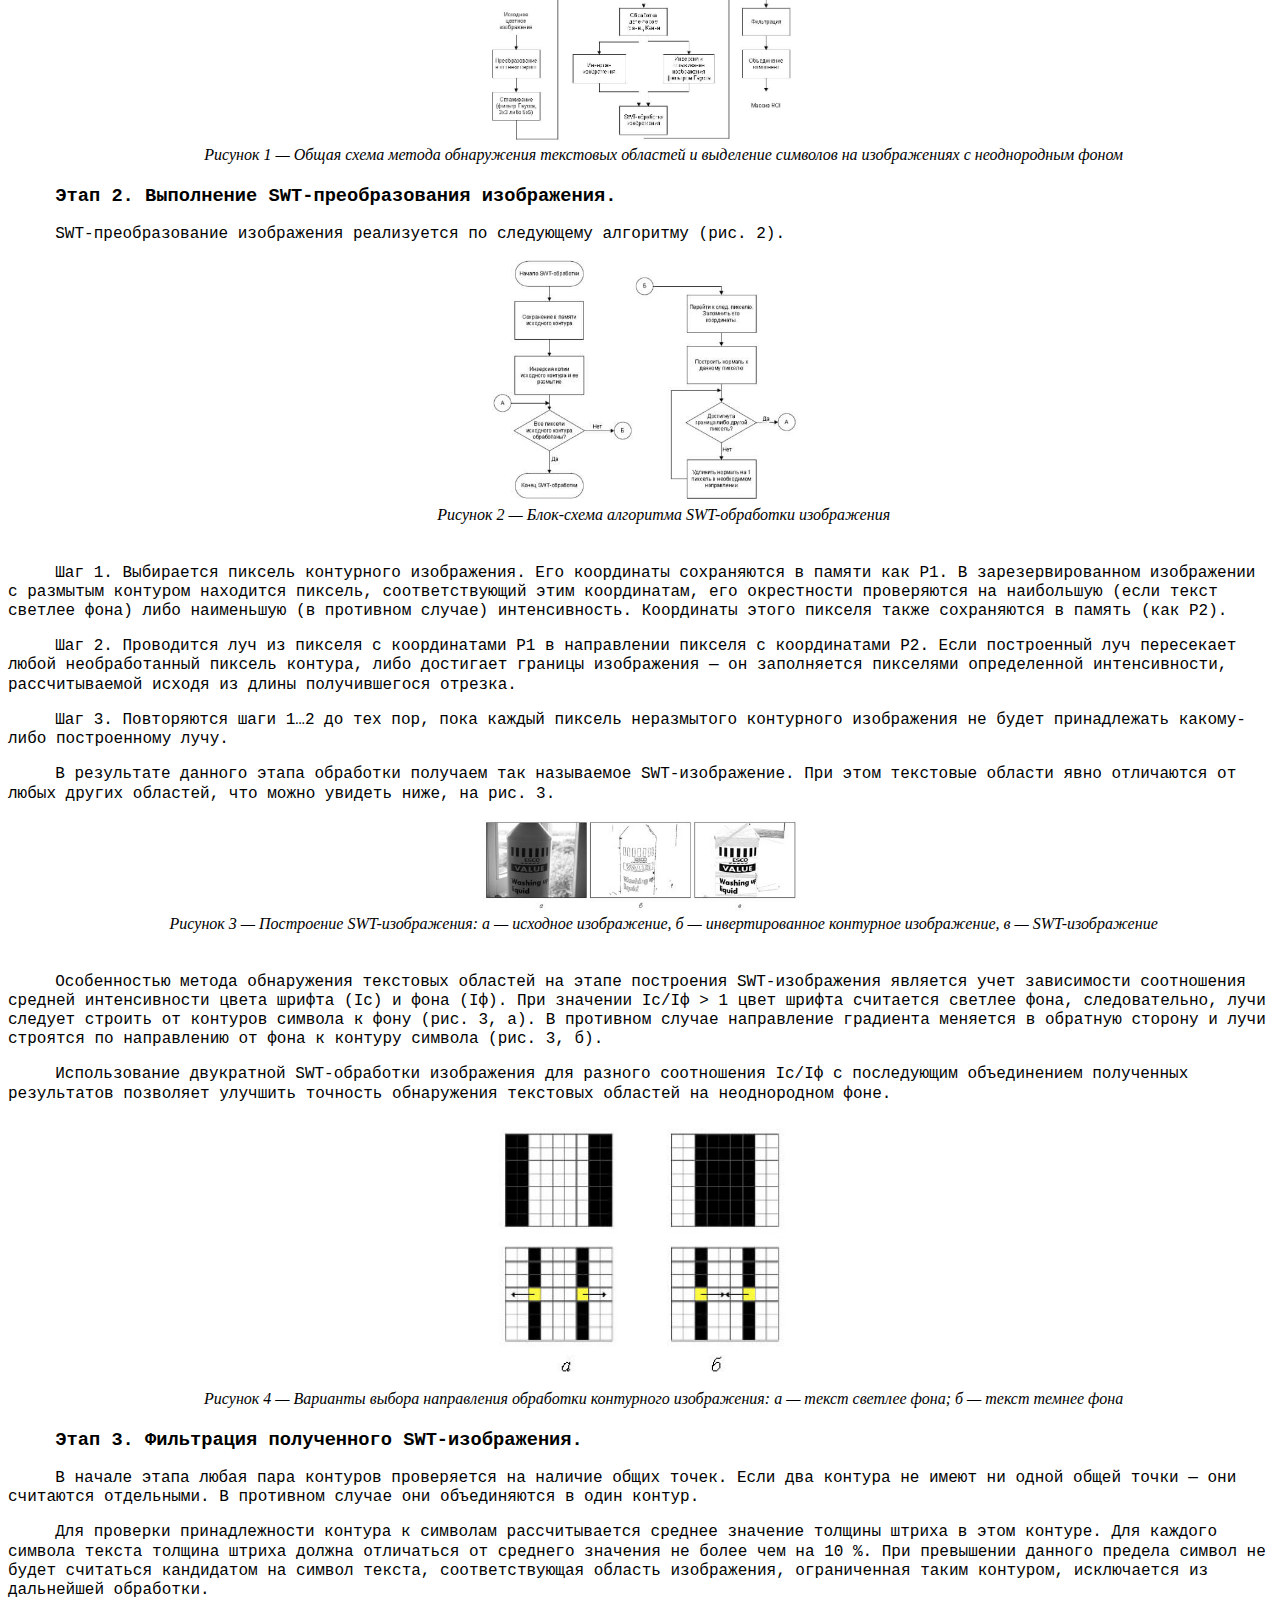
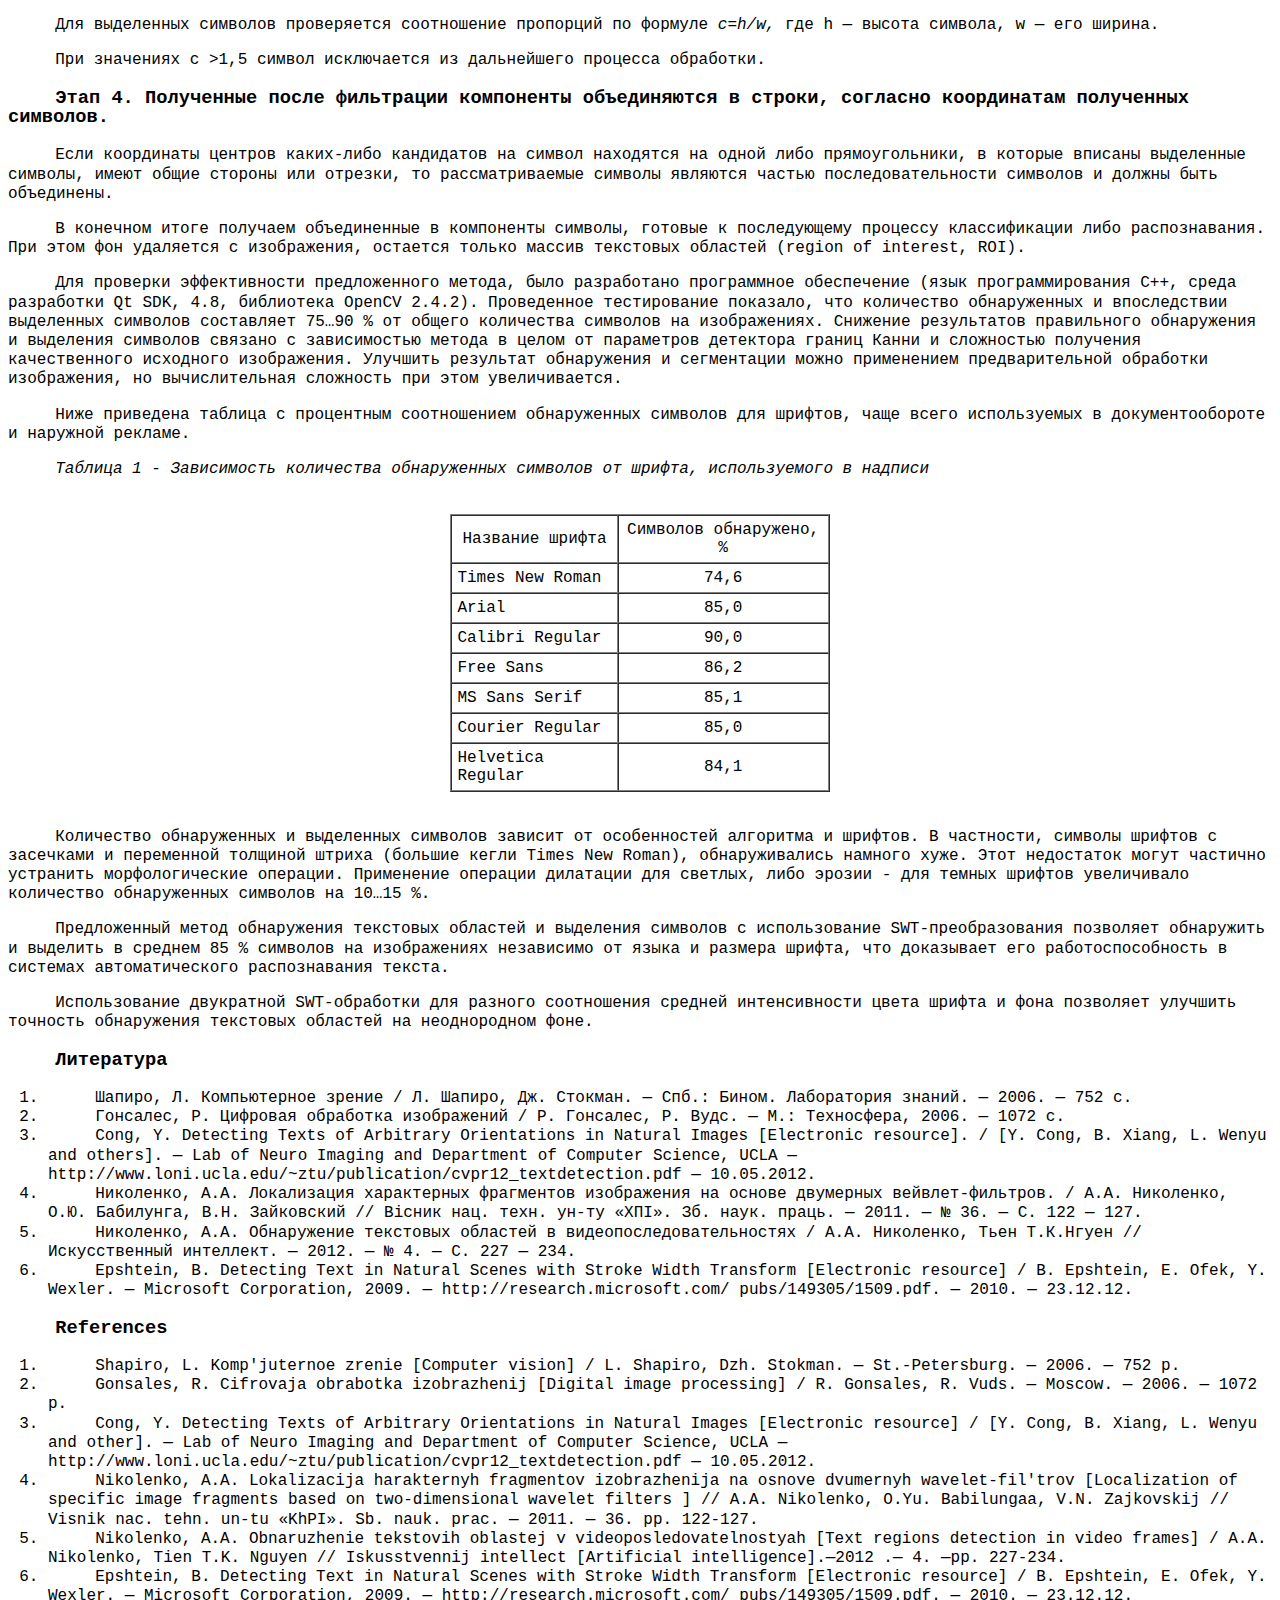
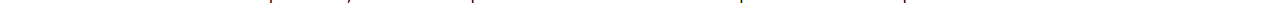
<file: library/article4.htm>
<html>
<head>
    <meta http-equiv="Content-Type" content="text/html; charset=utf-8">
    <title>Николенко А.А.,Котляр А.В., Тьен Т.К. Нгуен, -
        Обнаружение текстовых областей и выделение символов на изображениях с неоднородным фоном</title>

    <link rel="stylesheet" type="text/css" href="../css/files/articles.css">
</head>
<body>
<div id="maintext"><a href="index.htm">Назад в библиотеку</a>
    <br>
    <hr>
    <p><b>Источник:</b>
        Работы Одесского политехнического университета 2013 //Вып. 1(40), с. 55-60.</p>
</div>
<div align="left">
    <h1>Обнаружение текстовых областей и выделение символов на изображениях с неоднородным фоном</h1>
    <p><b><i>
        А.О. Ніколенко, А.В. Котляр, Тьєн Т.К. Нгуєн. Виявлення текстових областей та виділення символів на зображеннях
        з неоднорідним фоном.</i></b>
        Розглянута задача виявлення текстових областей та виділення
        символів на зображеннях з неоднорідним фоном. Запропоновано
        метод виявлення текстових областей та виділення символів на
        зображеннях з неоднорідним фоном на основі алгоритму перетворення
        по товщині штриха символу тексту з використанням перетворення
        по товщині штриха символу тексту. Запропонований метод дозволив
        виявити та виділити в середньому 85 % символів тексту на зображеннях
        з неоднорідним фоном незалежно від мови та розміру шрифту.</p>
    <p>
        <b><i>Ключові слова:</i></b>
        обробка зображень, виділення символів, текстові області, перетворення по товщині штриха.</p>
    <p><b><i>
        А.А. Николенко, А.В. Котляр, Тьен Т.К. Нгуен. Обнаружение текстовых областей и выделение символов на
        изображениях с неоднородным фоном.</i></b>
        Рассмотрена задача обнаружения текстовых областей и выделения
        символов на изображениях с неоднородным фоном. Предложен метод
        обнаружения текстовых областей и выделения символов на изображениях
        с неоднородным фоном на основе алгоритма преобразования по толщине
        штриха символа текста. Предложенный метод позволил обнаружить и выделить
        в среднем 85 % символов текста на изображениях независимо от языка и размера шрифта.</p>
    <p>
        <b><i>Ключевые
            слова:</i></b>
        обработка изображений, выделение символов, текстовые области, преобразование по толщине штриха.</p>
    <p><b><i>
        A.A. Nikolenko, A.V. Kotlyar, Tien T.K. Nguyen. Text regions detection and symbol extraction in images with
        non-uniform background.</i></b>
        The problem of text regions detection and symbol extraction in images with non-uniform
        background was considered. The method of text regions detection and symbol extraction
        in images with non-uniform background based on algorithm of the stroke width transform
        of text symbol was proposed. The proposed method can detect and extract on average 85%
        of text characters in images regardless of the language and font size.</p>
    <p>
        <b><i>Keywords:</i></b>
        image processing, symbol extraction, text regions, stroke width transform.</p>

    <p>С каждым днем возрастает количество воспринимаемой и анализируемой
        человеком текстовой информации, нацеленной на информирование его в различных
        жизненных ситуациях. Объявления, вывески, надписи, визитные карточки,
        номерные знаки транспортных средств &#8212; лишь краткий перечень форм представления
        такой информации. С ростом количества информации назревает и вопрос &#8212;
        как автоматизировать и улучшить процесс восприятия информации человеком
        с помощью информационных технологий? В таких условиях весьма актуальной
        является разработка методик и алгоритмов обработки визуальной информации
        с последующим использованием в информационных системах различного назначения.
        Одним из видов таких систем являются системы автоматического распознавания текста.</p>
    <p>Базовой процедурой, применяемой на первоначальном этапе обработки в таких системах,
        является обнаружение текстовых областей. Существует множество алгоритмов и методов для ее
        выполнения, однако до настоящего времени нет окончательного решения этой задачи.</p>
    <p>Существующие методы обнаружения текстовых областей на изображениях можно условно
        разделить на три категории: текстурные, методы на основе областей и гибридные.
        Текстурные рассматривают текст как особый тип текстуры и используют для обнаружения
        такие его характеристики как локальная интенсивность или вейвлет-коэффициенты [1…3].
        Эти методы в основном определяют текстовые области, строки и столбцы которых параллельны
        соответствующим координатным осям. Методы на основе областей [4, 5] сначала находят
        кандидатов в текстовые области, используя выделение контуров или кластеризацию, а
        затем проводят фильтрацию областей, используя эвристические правила для отсеивания лишних.
        Третья категория, гибридные методы, представляют собой смесь методов первых двух категорий [5, 6].</p>
    <p>Перечисленные методы дают хорошие результаты лишь при экспериментальной оценке многих параметров
        (например, соотношение интенсивности текста и фона, размер шрифта и т.д). Это отрицательно сказывается
        на быстродействии самих методов либо сужает область их применения. В то же время, нельзя утверждать,
        что на сегодняшний день уже исчерпаны все возможные средства для выделения отличительных особенностей
        текстовых областей, используемые для обнаружения последних на изображениях с последующим выделением
        символов.</p>
    <p>В данной работе при анализе текстовых областей предлагается использовать такую характеристику
        как толщина штриха символа текста [3, 6]. Она основывается на априорных знаниях о том, что в пределах
        одной текстовой области (надписи, строки текста) толщина штриха символа текста и соотношение высоты/ширины
        символа остаются примерно неизменными.</p>
    <p><i>Целью данной работы</i> является разработка метода обнаружения текстовых областей и выделения
        символов на изображениях с неоднородным фоном, на основе алгоритма преобразования по толщине штриха символа
        текста.</p>
    <p>Исходное изображение, как правило, может иметь ряд искажений из-за наличия шума, низкого разрешения,
        бликов, недостаточной или излишней экспозиции и т.д. Всё это снижает вероятность обнаружения текстовой
        области и последующего выделения символов на изображениях.</p>
    <p>Для обнаружения текстовых областей и выделения символов на изображениях воспользуемся алгоритмом
        SWT (от английского Stroke Width Transform &#8212; преобразование по толщине штриха), первоначально предложенным в
        [6].
        Данный алгоритм использует толщину штриха символа текста, которая практически не меняется в пределах текстовой
        области изображения и, следовательно, является подходящей характеристикой для обнаружения текстовых
        областей.</p>
    <p>Общая схема метода обнаружения текстовых областей и выделения символов на изображениях с неоднородным фоном,
        основанного на методах и алгоритмах, предложенных в [3, 6], представлена на рис. 1.</p>
    <p>Реализация метода требует выполнения следующих этапов: предварительная обработка изображения,
        SWT-преобразование, фильтрация и объединение компонент.</p>
    <p></p>
    <h3>Этап 1. Предварительная обработка изображения.</h3>
    <p>Предварительная обработка изображения проводится по схеме (рис. 1): исходное изображение переводится
        из цветного в оттенки серого, затем полученное изображение сглаживается с использованием фильтра Гаусса
        апертурой 3 x 3 либо 5 x 5.</p>
    <p>После сглаживания изображения к нему применяется детектор границ Канни. Полученное с помощью детектора
        изображение инвертируется и сохраняется в памяти. В дальнейшем копия этого изображения сглаживается фильтром
        Гаусса апертурой 3 x 3 либо 5 x 5 с целью поиска нормали к контуру искомого символа в данной точке.</p>
    <img src="images/4/1.jpg"
                          alt="Общая схема метода обнаружения текстовых областей и выделение символов на изображениях с неоднородным фоном"
                          class="center">
        <p class="caption">Рисунок 1 &#8212; Общая схема метода обнаружения текстовых областей и выделение символов на
            изображениях с неоднородным фоном</p>
    </div>
    <h3>Этап 2. Выполнение SWT-преобразования изображения.</h3>
    <p>SWT-преобразование изображения реализуется по следующему алгоритму (рис. 2).</p>

<img src="images/4/2.jpg" alt="Блок-схема алгоритма SWT-обработки изображения" class="center">
        <p class="caption">Рисунок 2 &#8212; Блок-схема алгоритма SWT-обработки изображения</p>

    <br>
    <p>Шаг 1. Выбирается пиксель контурного изображения. Его координаты сохраняются в памяти как P1.
        В зарезервированном изображении с размытым контуром находится пиксель, соответствующий этим
        координатам, его окрестности проверяются на наибольшую (если текст светлее фона) либо наименьшую (в противном
        случае) интенсивность.
        Координаты этого пикселя также сохраняются в память (как P2).</p>
    <p>Шаг 2. Проводится луч из пикселя с координатами P1 в направлении пикселя с координатами P2.
        Если построенный луч пересекает любой необработанный пиксель контура, либо достигает границы изображения &#8212;
        он заполняется пикселями определенной интенсивности, рассчитываемой исходя из длины получившегося отрезка.</p>
    <p>Шаг 3. Повторяются шаги 1…2 до тех пор, пока каждый пиксель неразмытого контурного изображения
        не будет принадлежать какому-либо построенному лучу.</p>
    <p>В результате данного этапа обработки получаем так называемое SWT-изображение.
        При этом текстовые области явно отличаются от любых других областей, что можно увидеть ниже, на рис. 3.</p>

<img src="images/4/3.jpg" alt="Построение SWT-изображения" class="center">
        <p class="caption">Рисунок 3 &#8212; Построение SWT-изображения: а &#8212; исходное изображение, б &#8212; инвертированное
            контурное изображение, в &#8212; SWT-изображение</p>

    <br>
    <p>Особенностью метода обнаружения текстовых областей на этапе построения SWT-изображения
        является учет зависимости соотношения средней интенсивности цвета шрифта (Ic) и фона (Iф).
        При значении Ic/Iф &gt; 1 цвет шрифта считается светлее фона, следовательно, лучи следует строить
        от контуров символа к фону (рис. 3, а). В противном случае направление градиента меняется в
        обратную сторону и лучи строятся по направлению от фона к контуру символа (рис. 3, б).</p>
    <p>Использование двукратной SWT-обработки изображения для разного соотношения Ic/Iф с последующим
        объединением полученных результатов позволяет улучшить точность обнаружения текстовых областей на неоднородном
        фоне.</p>

<img src="images/4/4.jpg" alt="Варианты выбора направления обработки контурного изображения" class="center">
        <p class="caption">Рисунок 4 &#8212; Варианты выбора направления обработки контурного изображения: а &#8212; текст
            светлее фона; б &#8212; текст темнее фона</p>

    <h3>Этап 3. Фильтрация полученного SWT-изображения.</h3>
    <p>В начале этапа любая пара контуров проверяется на наличие общих точек.
        Если два контура не имеют ни одной общей точки &#8212; они считаются отдельными.
        В противном случае они объединяются в один контур.</p>
    <p>Для проверки принадлежности контура к символам рассчитывается среднее
        значение толщины штриха в этом контуре. Для каждого символа текста толщина
        штриха должна отличаться от среднего значения не более чем на 10 %. При превышении данного предела символ
        не будет считаться кандидатом на символ текста, соответствующая область изображения,
        ограниченная таким контуром, исключается из дальнейшей обработки.</p>
    <p>Для выделенных символов проверяется соотношение пропорций по формуле <i>c=h/w, </i>где h &#8212; высота символа, w &#8212;
        его ширина.</p>
    <p>При значениях с &gt;1,5 символ исключается из дальнейшего процесса обработки.</p>
    <h3>Этап 4. Полученные после фильтрации компоненты объединяются в строки, согласно координатам полученных
        символов.</h3>
    <p>Если координаты центров каких-либо кандидатов на символ находятся на одной
        либо прямоугольники, в которые вписаны выделенные символы, имеют общие стороны или
        отрезки, то рассматриваемые символы являются частью последовательности символов и должны быть объединены.</p>
    <p>В конечном итоге получаем объединенные в компоненты символы, готовые к последующему
        процессу классификации либо распознавания. При этом фон удаляется с изображения, остается
        только массив текстовых областей (region of interest, ROI).</p>
    <p>Для проверки эффективности предложенного метода, было разработано программное
        обеспечение (язык программирования С++, среда разработки Qt SDK, 4.8, библиотека OpenCV 2.4.2).
        Проведенное тестирование показало, что количество обнаруженных и впоследствии выделенных символов
        составляет 75…90 % от общего количества символов на изображениях. Снижение результатов правильного
        обнаружения и выделения символов связано с зависимостью метода в целом от параметров детектора границ
        Канни и сложностью получения качественного исходного изображения. Улучшить результат обнаружения и
        сегментации можно применением предварительной обработки изображения, но вычислительная сложность при этом
        увеличивается.</p>
    <p>Ниже приведена таблица с процентным соотношением обнаруженных символов для шрифтов,
        чаще всего используемых в документообороте и наружной рекламе.</p>
    <p><i>Таблица 1 - Зависимость количества обнаруженных символов от шрифта, используемого в надписи</i></p>
    <br>
    <table align="center" border="1" cellpadding="5" cellspacing="0" width="30%">
        <tbody>
        <tr>
            <td align="center">Название шрифта</td>
            <td align="center">Символов обнаружено, %</td>
        </tr>
        <tr>
            <td>Times New Roman</td>
            <td align="center">74,6</td>
        </tr>
        <tr>
            <td>Arial</td>
            <td align="center">85,0</td>
        </tr>
        <tr>
            <td>Calibri Regular</td>
            <td align="center">90,0</td>
        </tr>
        <tr>
            <td>Free Sans</td>
            <td align="center">86,2</td>
        </tr>
        <tr>
            <td>MS Sans Serif</td>
            <td align="center">85,1</td>
        </tr>
        <tr>
            <td>Courier Regular</td>
            <td align="center">85,0</td>
        </tr>
        <tr>
            <td>Helvetica Regular</td>
            <td align="center">84,1</td>
        </tr>
        </tbody>
    </table>
    <br>
    <p>Количество обнаруженных и выделенных символов зависит от особенностей алгоритма
        и шрифтов. В частности, символы шрифтов с засечками и переменной толщиной штриха
        (большие кегли Times New Roman), обнаруживались намного хуже. Этот недостаток могут
        частично устранить морфологические операции. Применение операции дилатации для светлых,
        либо эрозии - для темных шрифтов увеличивало количество обнаруженных символов на 10…15 %.</p>
    <p>Предложенный метод обнаружения текстовых областей и выделения символов с использование
        SWT-преобразования позволяет обнаружить и выделить в среднем 85 % символов на изображениях
        независимо от языка и размера шрифта, что доказывает его работоспособность в системах автоматического
        распознавания текста.
    </p>
    <p>Использование двукратной SWT-обработки для разного соотношения средней
        интенсивности цвета шрифта и фона позволяет улучшить точность обнаружения
        текстовых областей на неоднородном фоне.</p>

    <h3>Литература
    </h3>
    <ol>
        <li>
            Шапиро, Л. Компьютерное зрение / Л. Шапиро, Дж. Стокман. &#8212; Спб.: Бином. Лаборатория знаний. &#8212; 2006. &#8212; 752 с.
        </li>
        <li>
            Гонсалес, Р. Цифровая обработка изображений / Р. Гонсалес, Р. Вудс. &#8212; M.: Техносфера, 2006. &#8212; 1072 с.
        </li>
        <li>Cong, Y. Detecting Texts of Arbitrary Orientations in Natural Images [Electronic resource]. /
            [Y. Cong, B. Xiang, L. Wenyu and others]. &#8212; Lab of Neuro Imaging and Department of Computer Science,
            UCLA &#8212; http://www.loni.ucla.edu/~ztu/publication/cvpr12_textdetection.pdf &#8212; 10.05.2012.
        </li>
        <li>Николенко, А.А. Локализация характерных фрагментов изображения на основе двумерных вейвлет-фильтров.
            / А.А. Николенко, О.Ю. Бабилунга, В.Н. Зайковский // Вісник нац. техн. ун-ту &laquo;ХПІ&raquo;. Зб. наук. праць. &#8212;
            2011. &#8212; № 36. &#8212; С. 122 &#8212; 127.
        </li>
        <li>
            Николенко, А.А. Обнаружение текстовых областей в видеопоследовательностях / А.А.
            Николенко, Тьен Т.К.Нгуен // Искусственный интеллект. &#8212; 2012. &#8212; № 4. &#8212; С. 227 &#8212; 234.
        </li>
        <li>Epshtein, B. Detecting Text in Natural Scenes with Stroke Width Transform [Electronic resource] / B.
            Epshtein, E. Ofek, Y. Wexler. &#8212; Microsoft Corporation, 2009. &#8212; http://research.microsoft.com/
            pubs/149305/1509.pdf. &#8212; 2010. &#8212; 23.12.12.
        </li>

    </ol>
    <h3>References
    </h3>
    <ol>
        <li>
            Shapiro, L. Komp'juternoe zrenie [Computer vision] / L. Shapiro, Dzh. Stokman. &#8212; St.-Petersburg. &#8212; 2006. &#8212;
            752 p.
        </li>
        <li>
            Gonsales, R. Cifrovaja obrabotka izobrazhenij [Digital image processing] / R. Gonsales, R. Vuds. &#8212; Moscow. &#8212;
            2006. &#8212; 1072 p.
        </li>
        <li>Cong, Y. Detecting Texts of Arbitrary Orientations in Natural Images [Electronic resource] / [Y. Cong, B.
            Xiang, L. Wenyu and other]. &#8212; Lab of Neuro Imaging and Department of Computer Science, UCLA &#8212;
            http://www.loni.ucla.edu/~ztu/publication/cvpr12_textdetection.pdf &#8212; 10.05.2012.
        </li>
        <li>Nikolenko, A.A. Lokalizacija harakternyh fragmentov izobrazhenija na osnove dvumernyh wavelet-fil'trov
            [Localization of specific image fragments based on two-dimensional wavelet filters ] // A.A. Nikolenko,
            О.Yu. Babilungaа, V.N. Zajkovskij // Vіsnik nac. tehn. un-tu &laquo;KhPI&raquo;. Sb. nauk. prac. &#8212; 2011. &#8212; 36. pp.
            122-127.
        </li>
        <li>
            Nikolenko, A.A. Obnaruzhenie tekstovih oblastej v videoposledovatelnostyah [Text regions detection in video
            frames] / A.A. Nikolenko, Tien T.K. Nguyen // Iskusstvennij intellect [Аrtificial intelligence].&#8212;2012 .&#8212; 4.
            &#8212;pp. 227-234.
        </li>
        <li>Epshtein, B. Detecting Text in Natural Scenes with Stroke Width Transform [Electronic resource] / B.
            Epshtein, E. Ofek, Y. Wexler. &#8212; Microsoft Corporation, 2009. &#8212; http://research.microsoft.com/
            pubs/149305/1509.pdf. &#8212; 2010. &#8212; 23.12.12.
        </li>
    </ol>
</body>
</html>
</file>
<file: css/files/articles.css>
body {
    font: 12pt/120% Roboto, serif;
    font-family: courier, serif;
    text-indent: 35.45pt;
    /*margin: 0 10% 2em;*/
}

.center {
    display: block;
    margin-left: auto;
    margin-right: auto;
    width: 25%;
}

.caption {
    font: italic 12pt/120% Roboto, serif;
    margin: 0pt 0pt 0pt 0pt;
    padding: 2pt 15pt 3pt 15pt;
    text-align: center;
}
</file>
